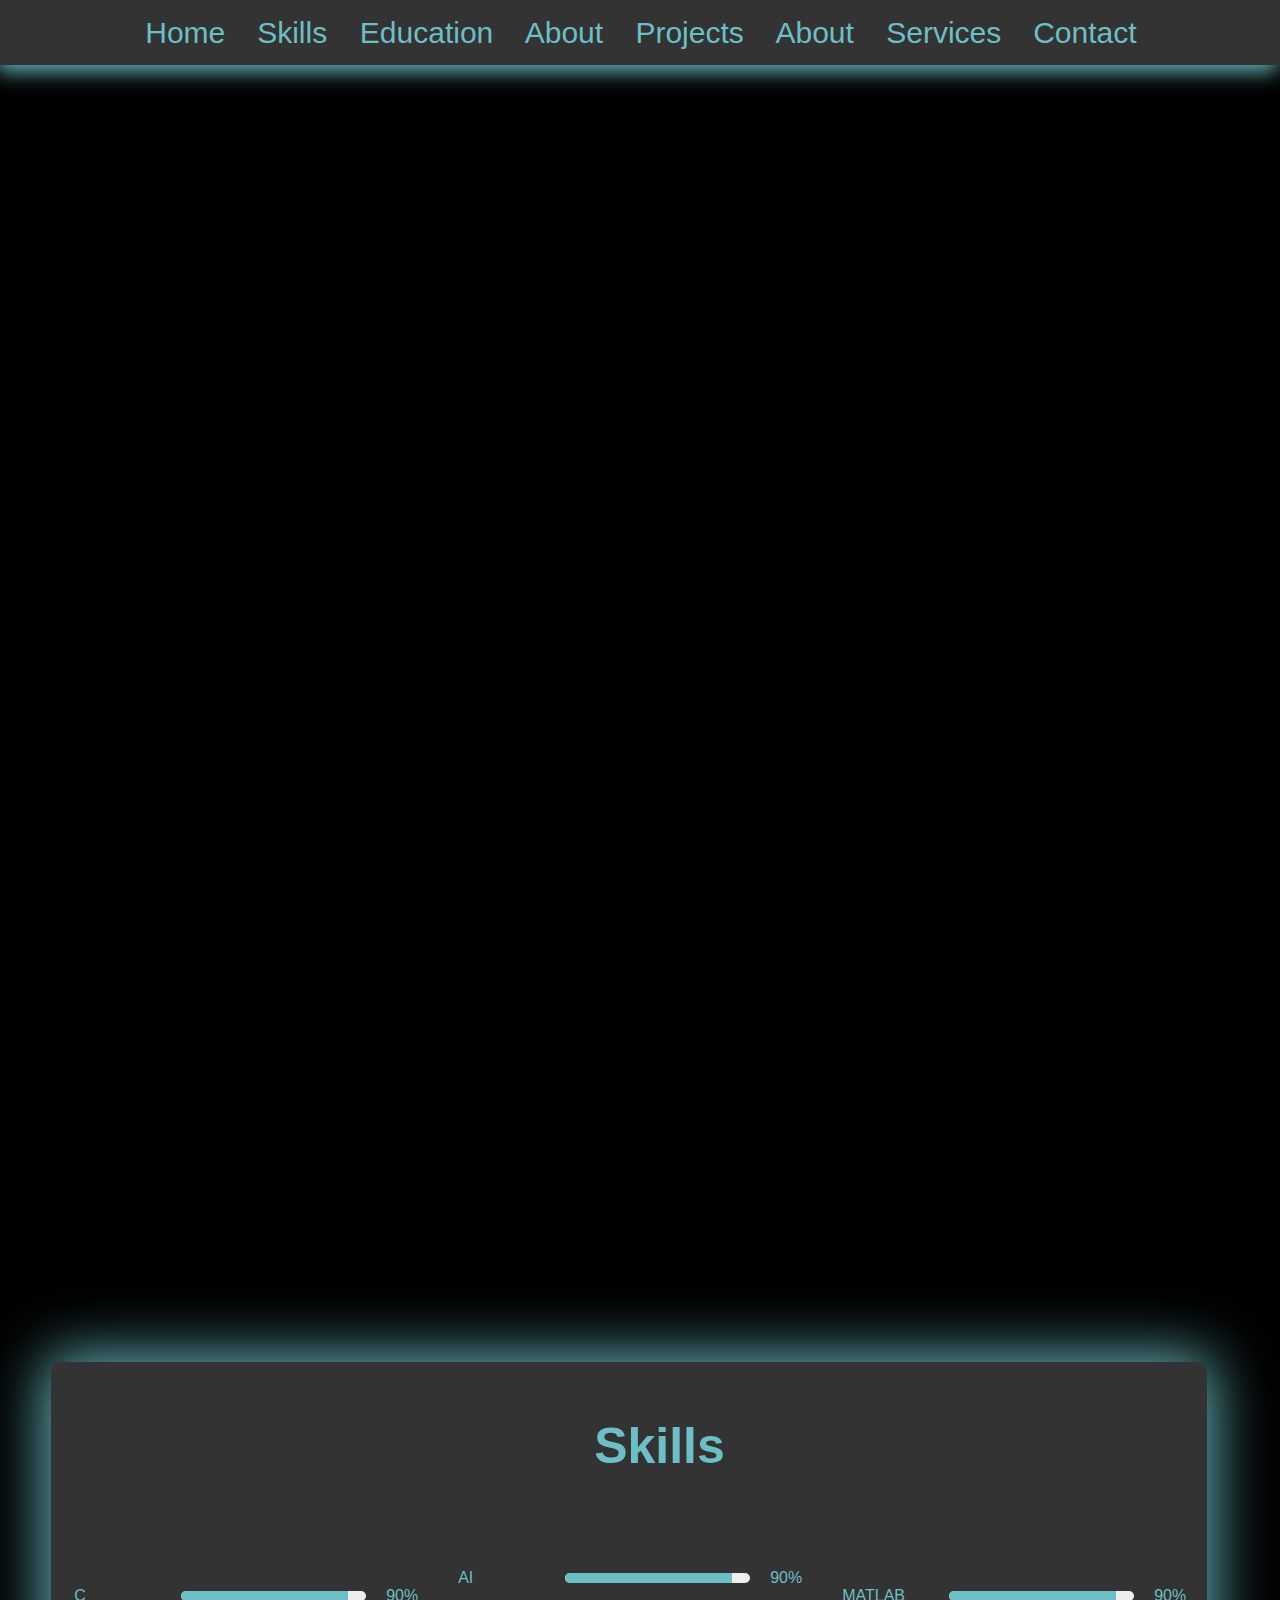
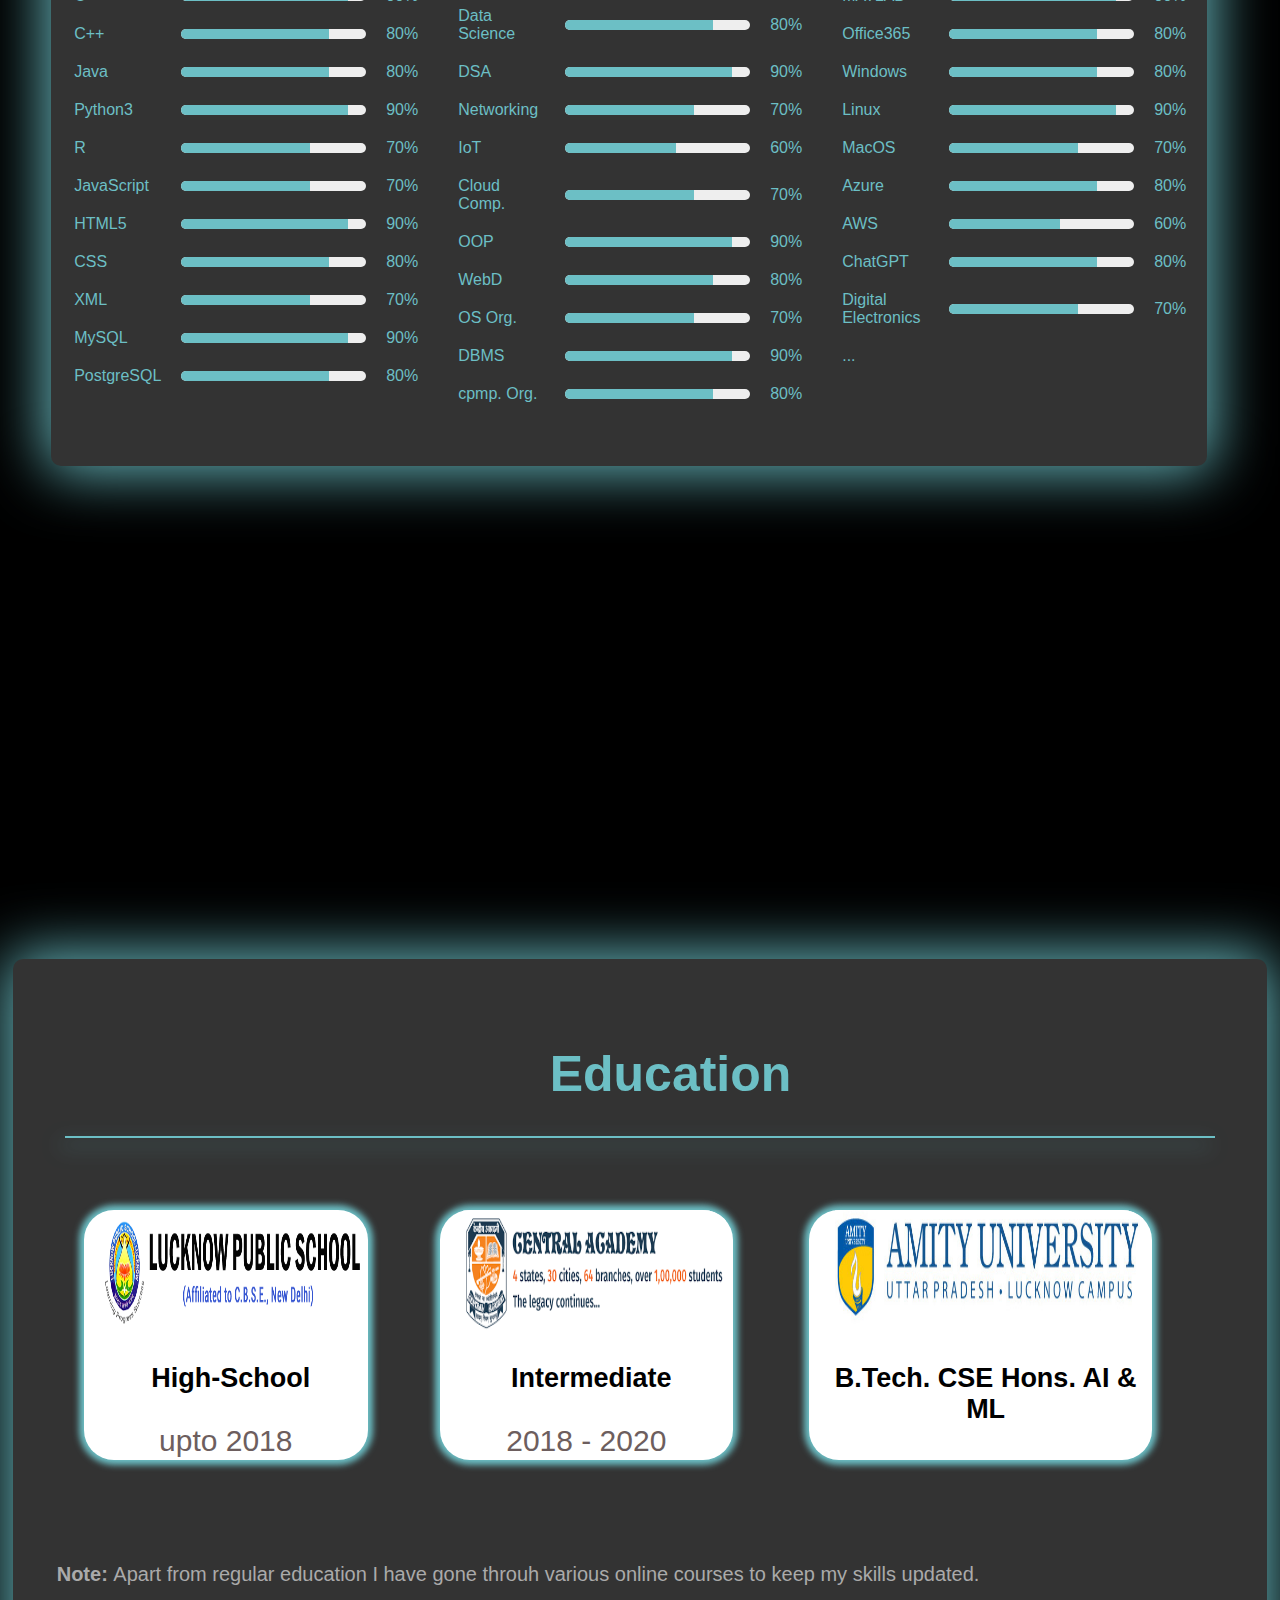
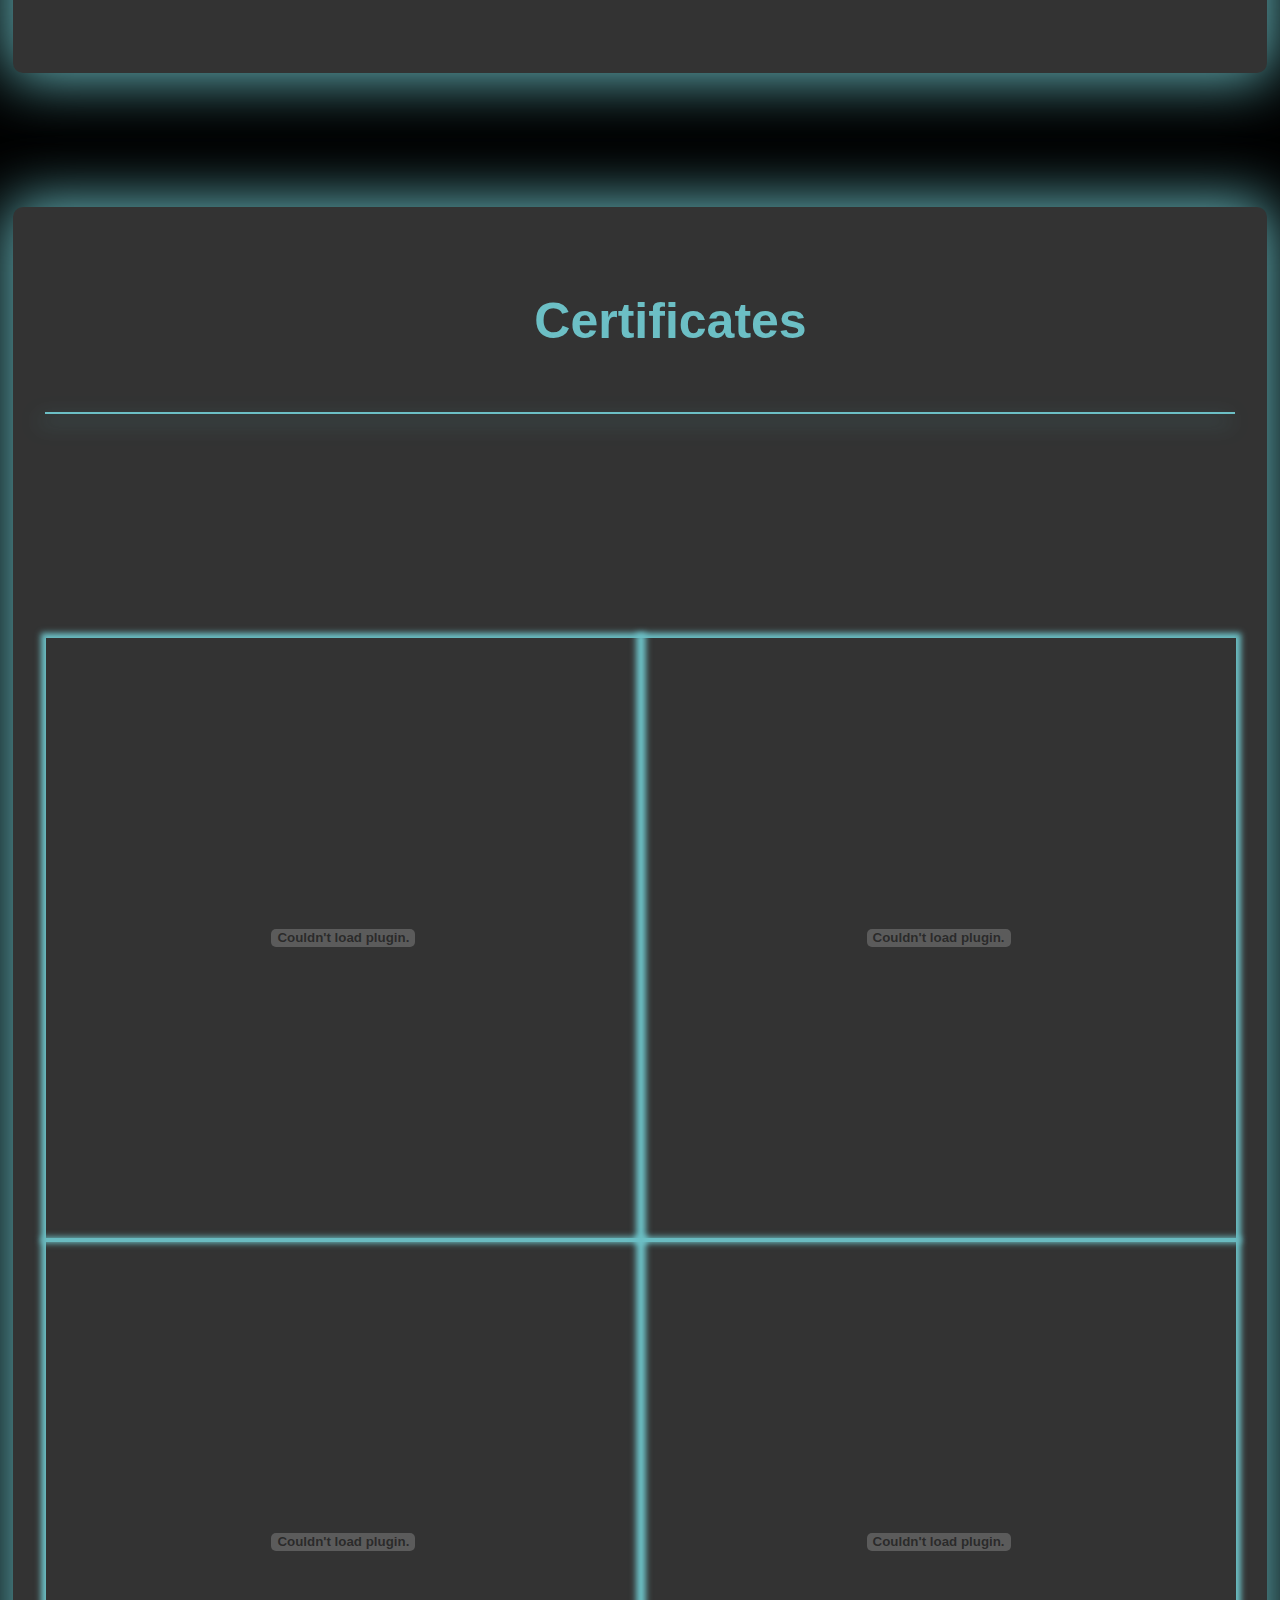
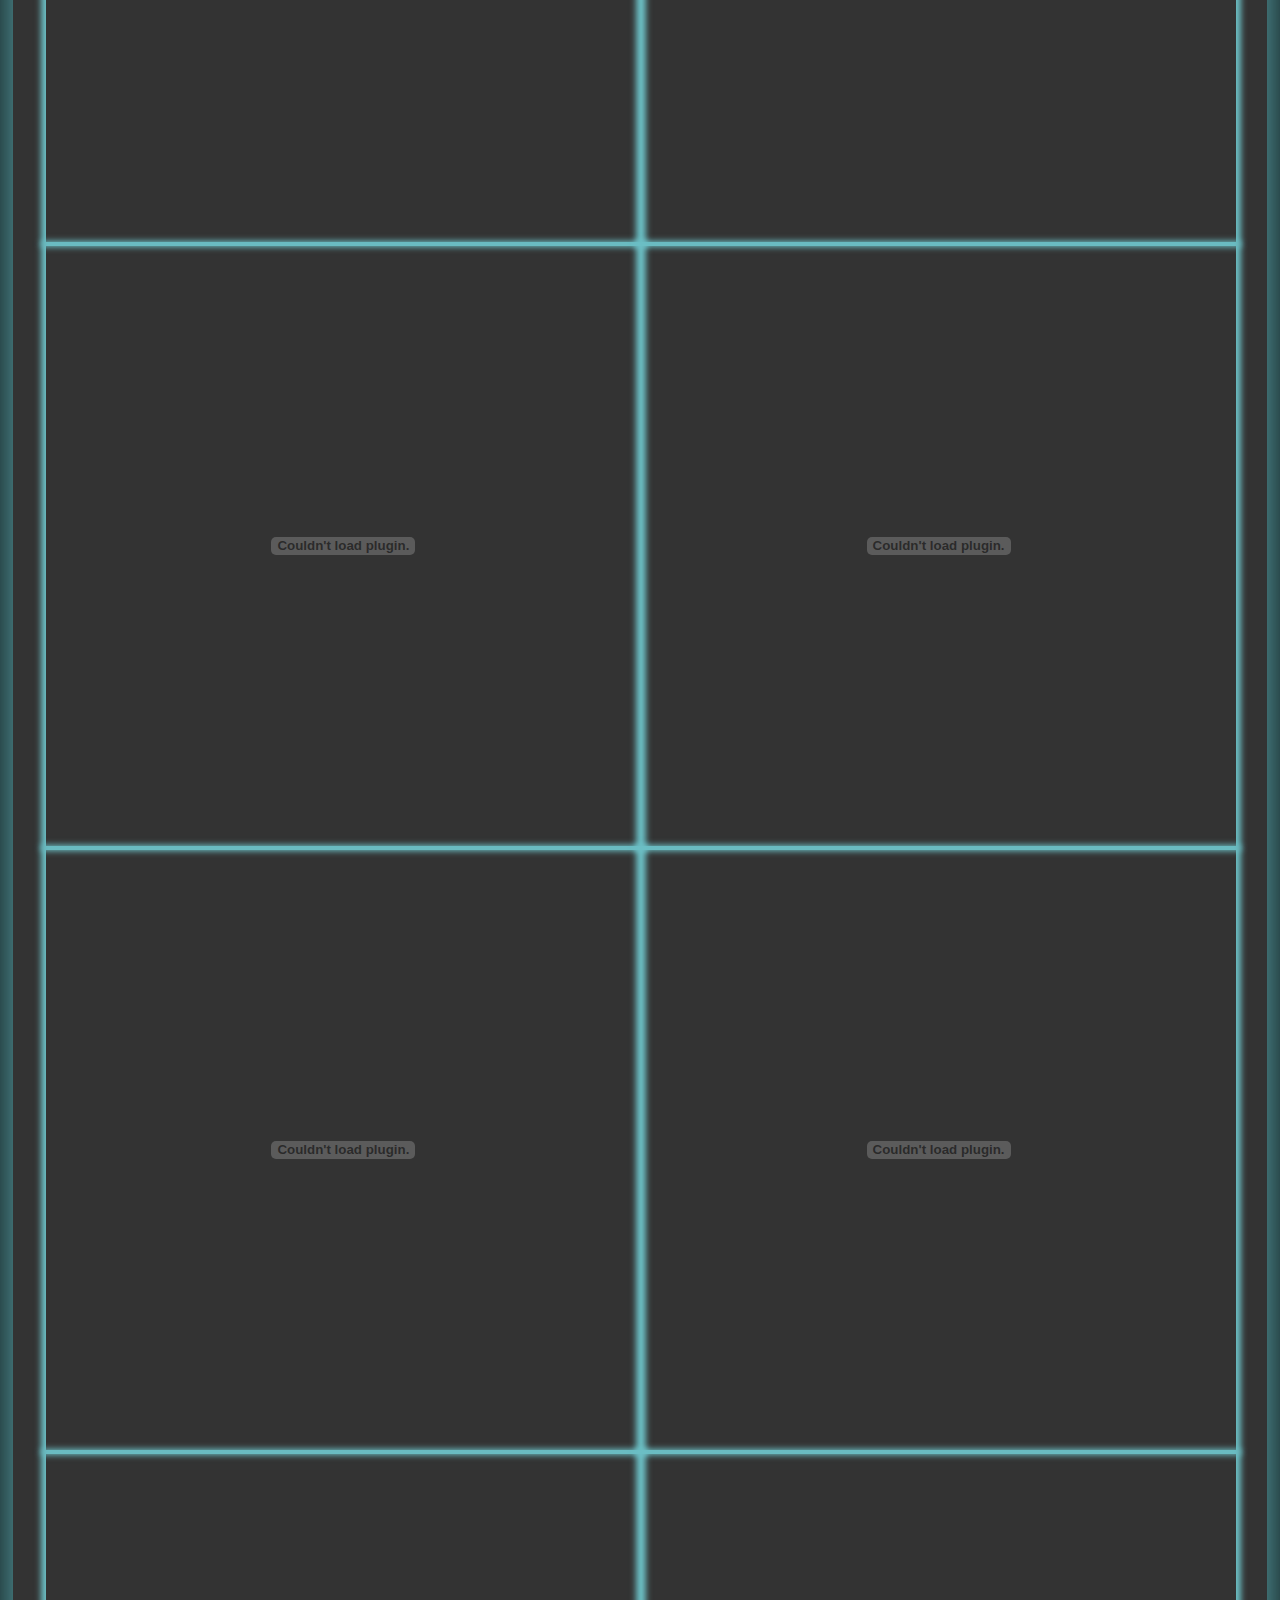
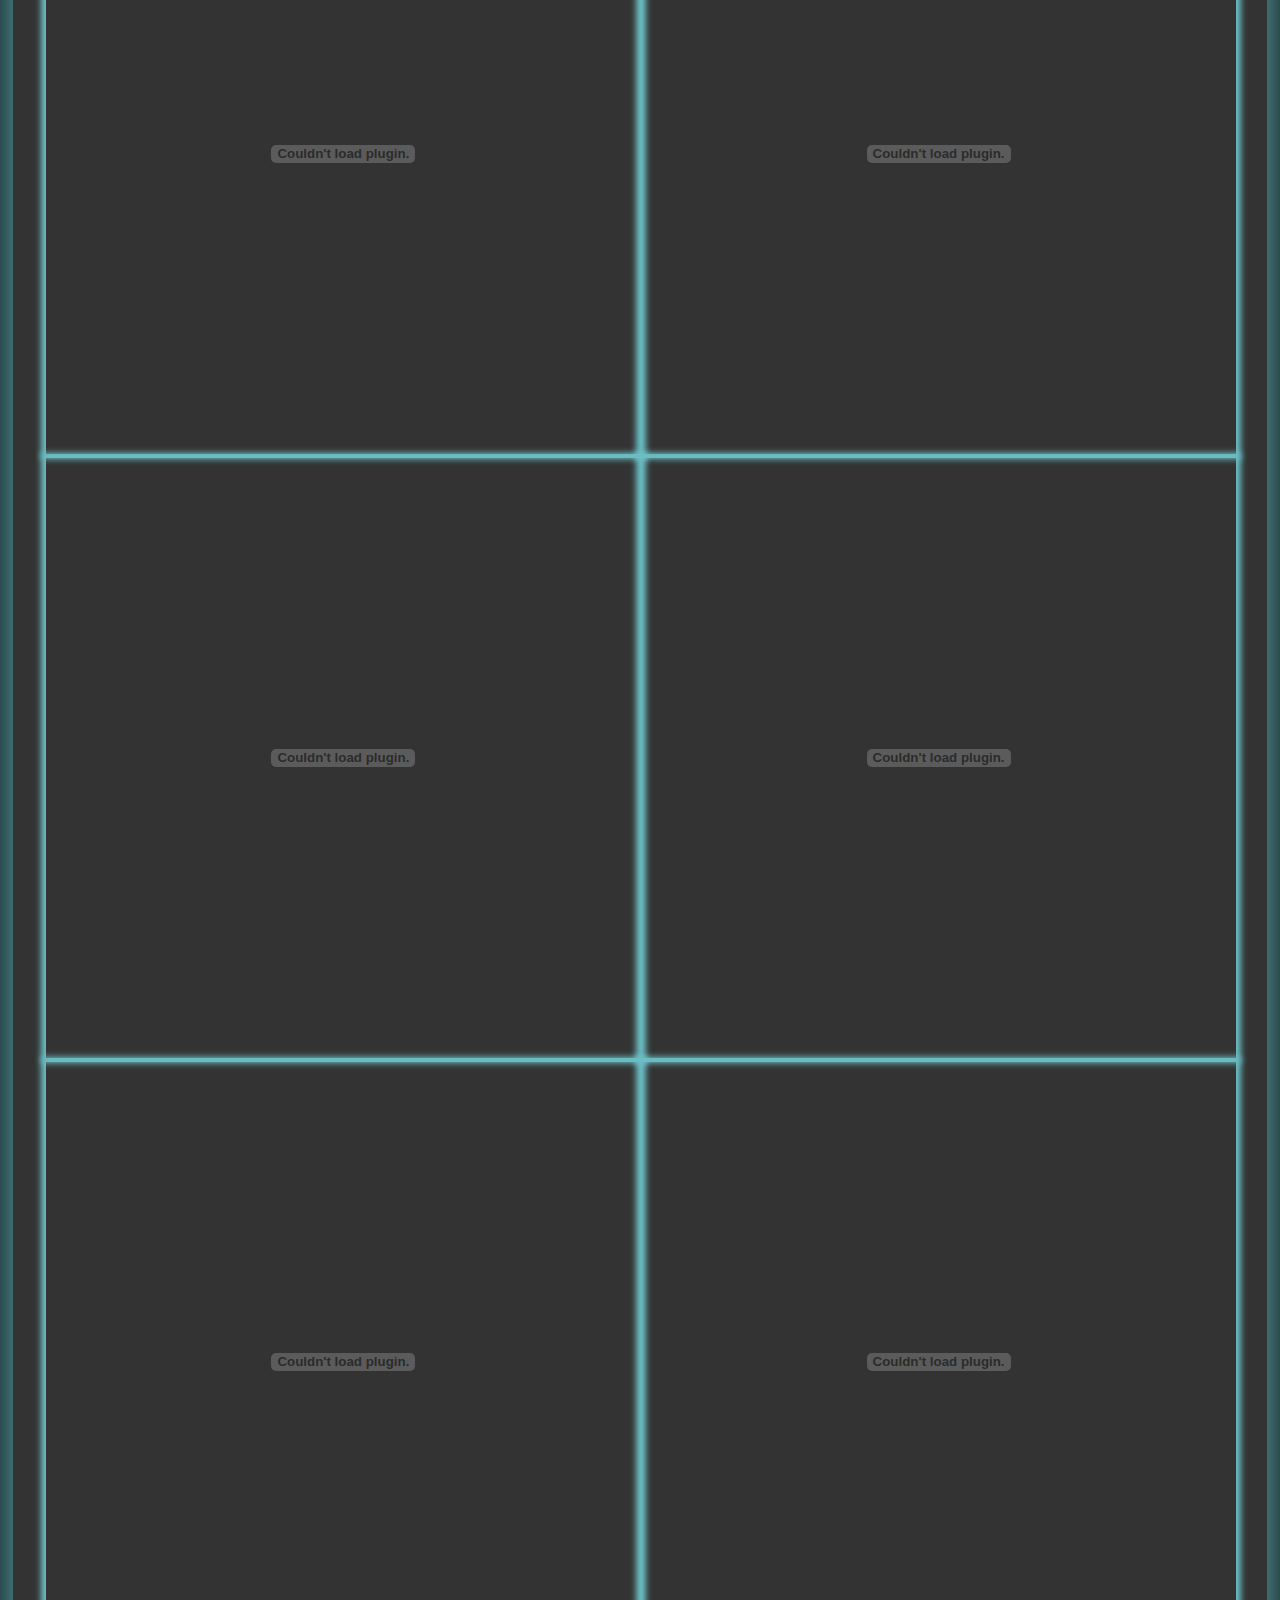
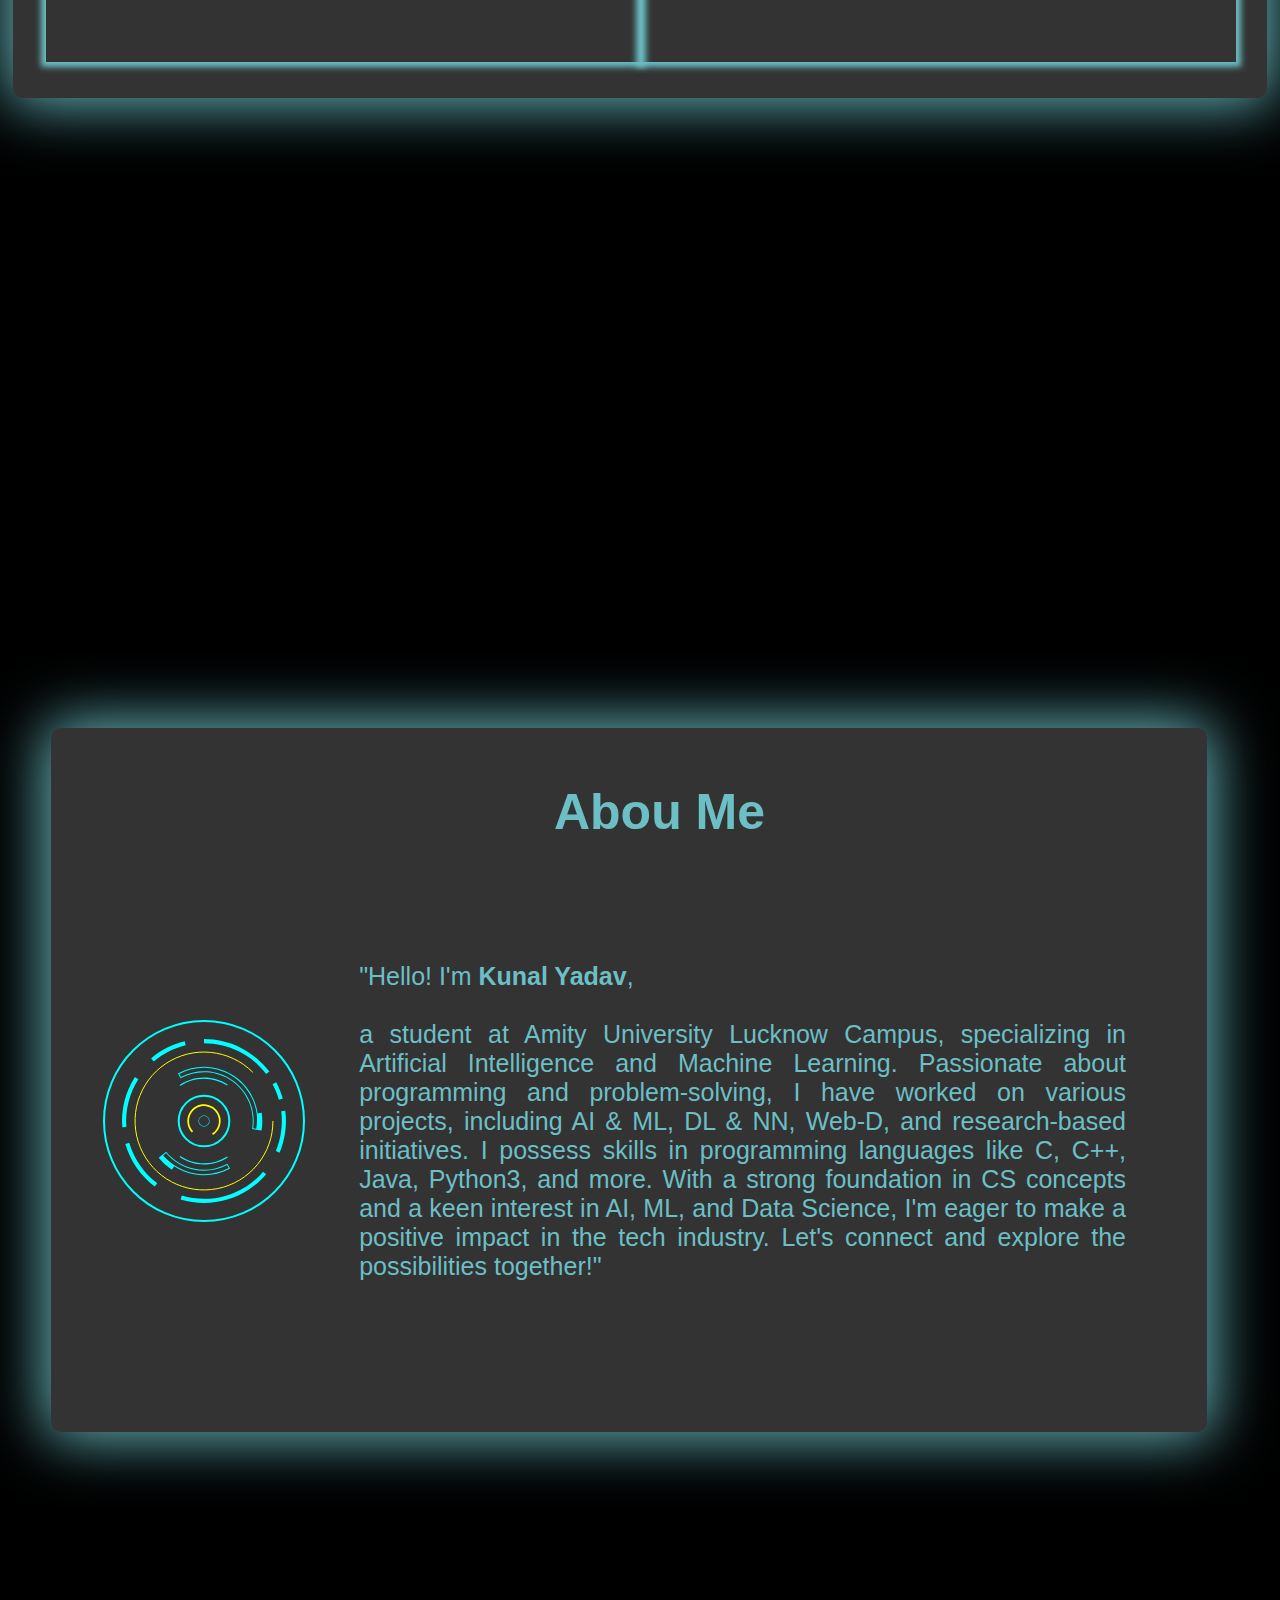
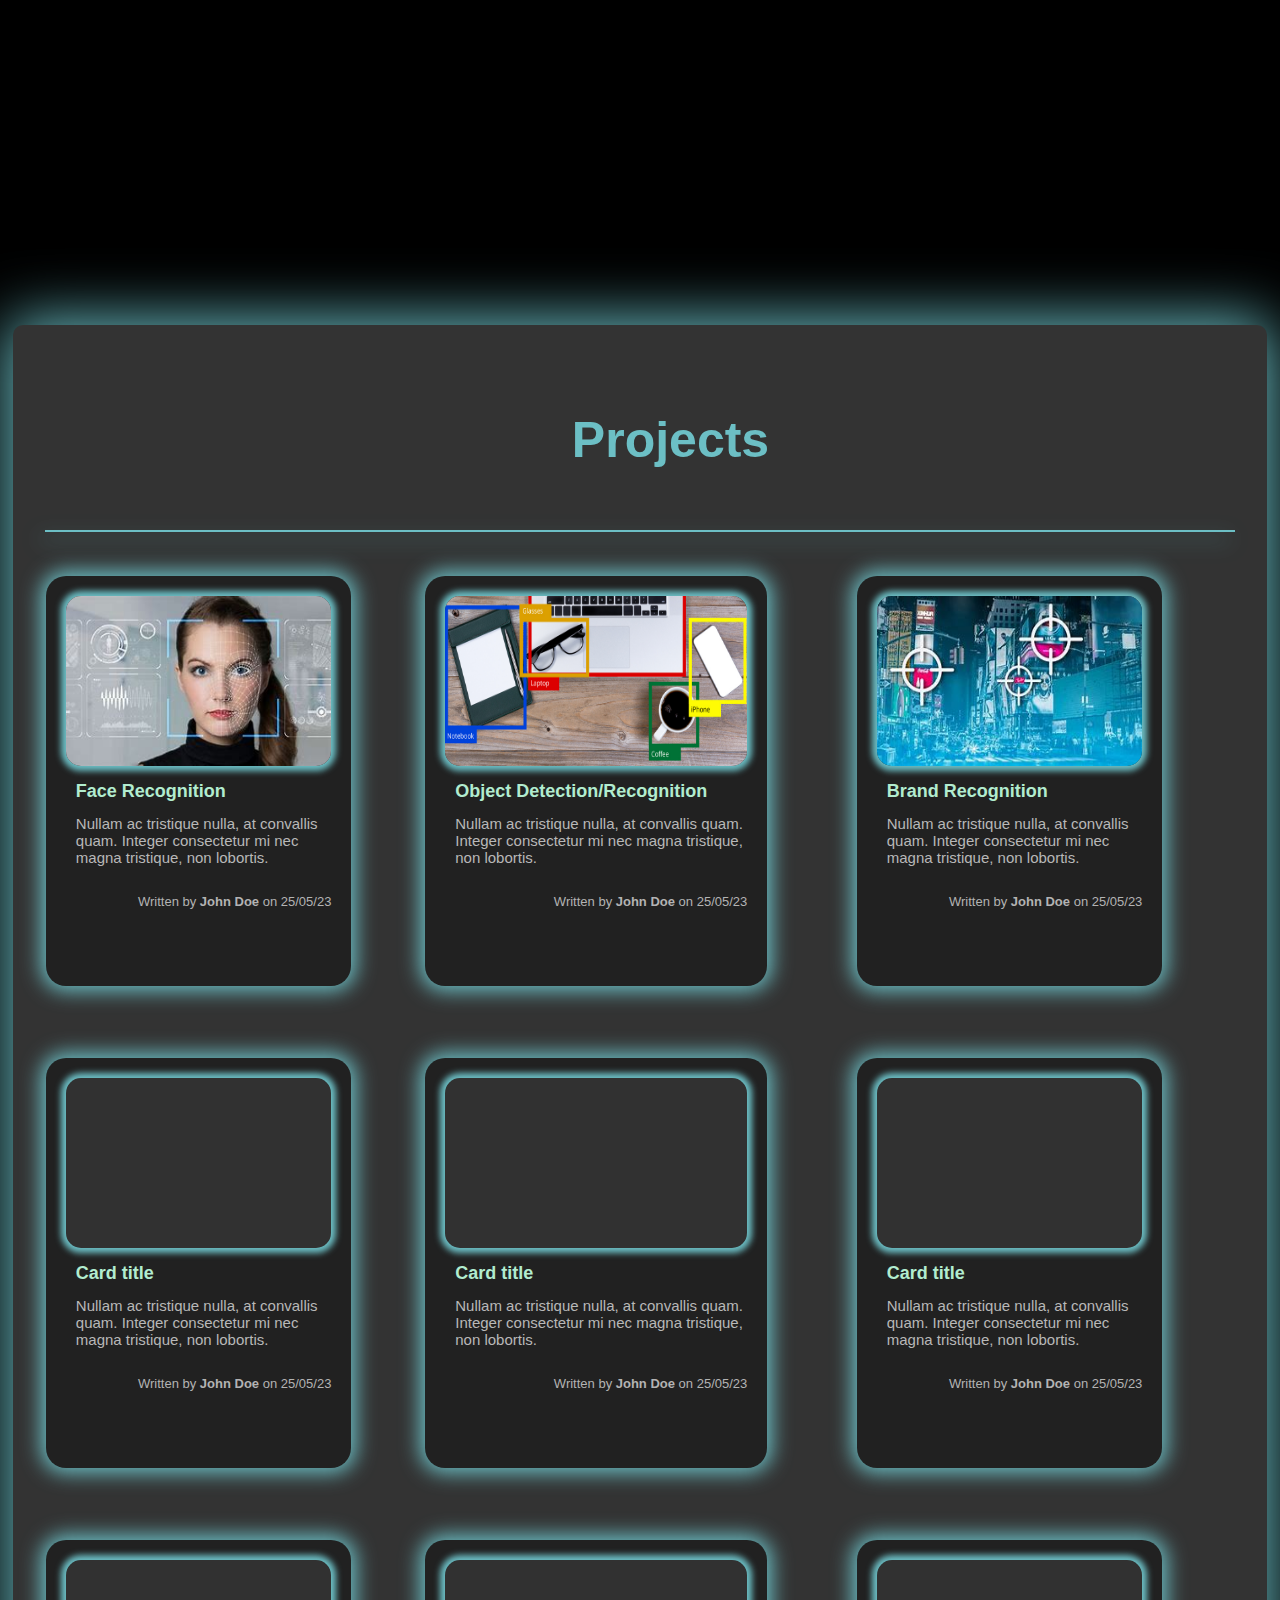
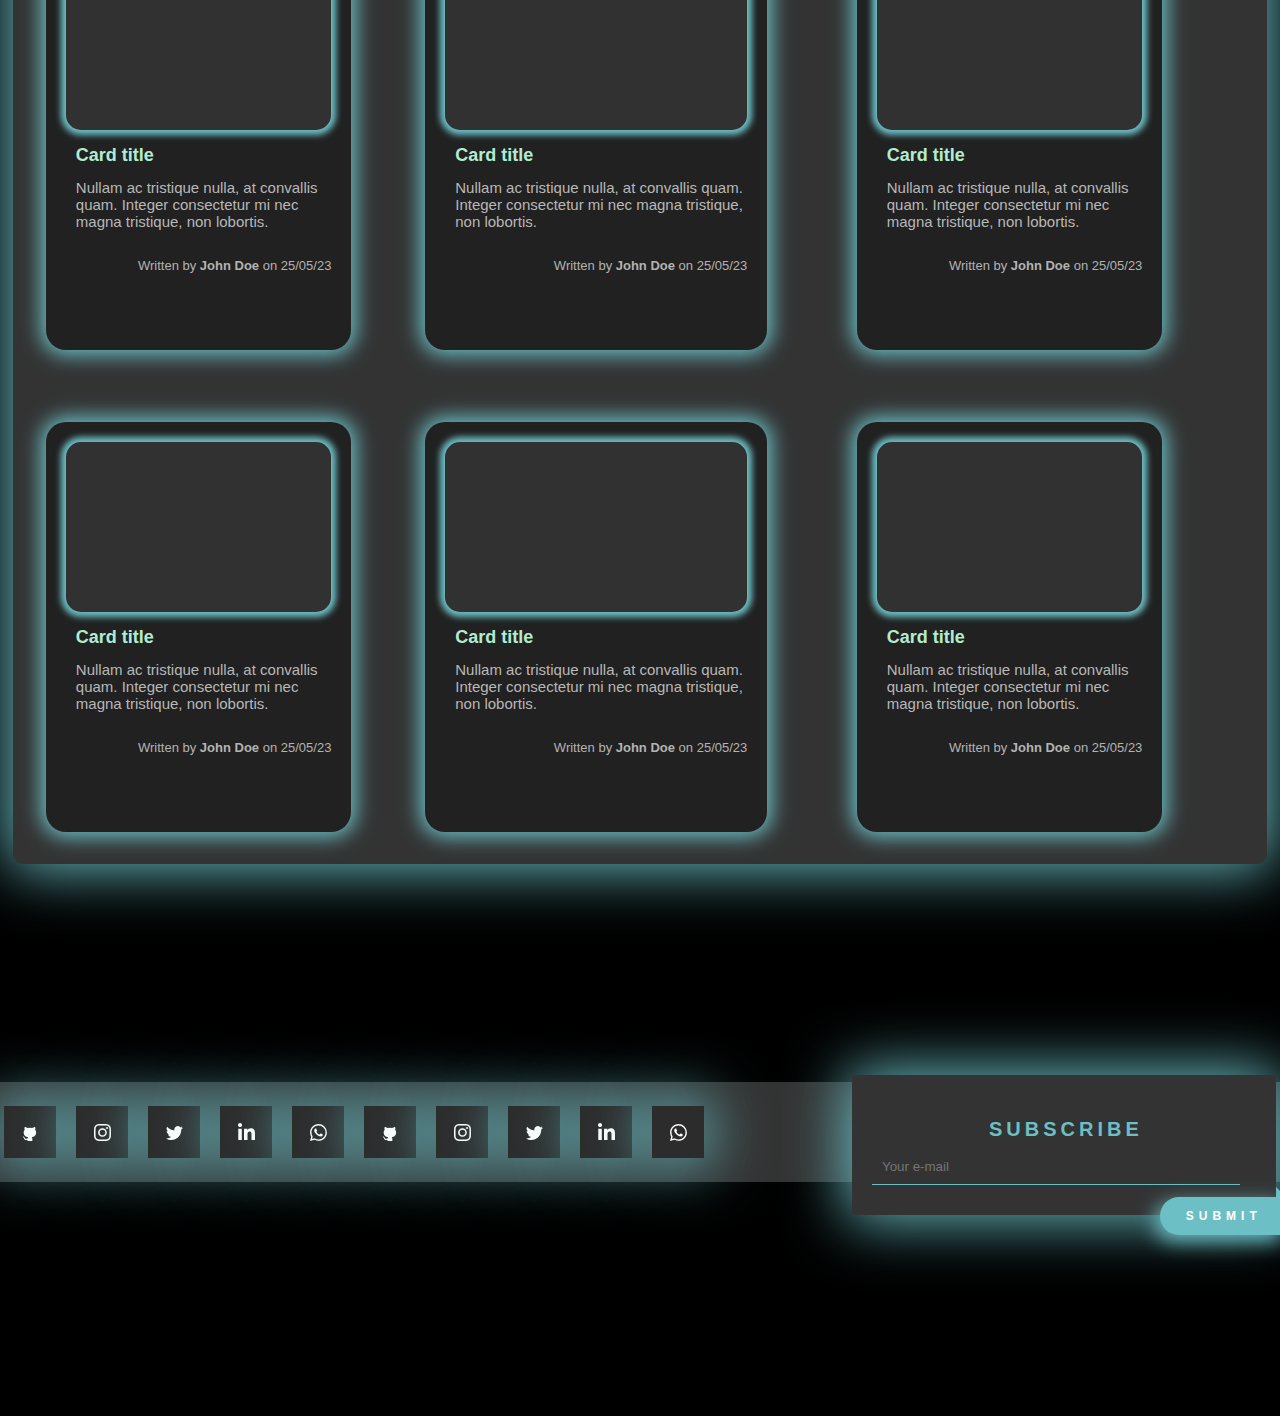
<file: index.html>
<!DOCTYPE html>
<html>

<head>
  <meta name="Kunal Yadav's portfolio website"
    content="Welcome to Kunal Yadav's portfolio website. Explore Kunal's work in various fields and discover a collection of projects, designs, and achievements.">

  <title>Kunal Yadav - Portfolio</title>
  <audio src="cyberpunk-2099-10701.mp3" autoplay loop>
  </audio>
  <link rel="stylesheet" type="text/css" href="index.css">
  <link rel="icon" href="ProfPic.jpg" type="image/x-icon">
</head>
<!-------------------------------------------------------------------------------->
<!-------------------------------------------------------------------------------->
<!-------------------------------------------------------------------------------->
<!-------------------------------------------------------------------------------->
<!-------------------------------------------------------------------------------->
<!-------------------------------------------------------------------------------->
<!-------------------------------------------------------------------------------->
<body>

  <div class="cardnav" style="margin-top: 0;">

    <ul class="navbar">

      <li><a href="#home">Home</a></li>
      <li><a href="#skills">Skills</a></li>
      <li><a href="#education">Education</a></li>
      <li><a href="#aboutMe">About</a></li>
      <li><a href="#projects">Projects</a></li>
      <li><a href="#about">About</a></li>
      <li><a href="#services">Services</a></li>
      <li><a href="#contact">Contact</a></li>
    </ul>
  </div>
  <!-------------------------------------------------------------------------------->
  <!-------------------------------------------------------------------------------->
  <!-------------------------------------------------------------------------------->
  <!-------------------------------------------------------------------------------->
  <!-------------------------------------------------------------------------------->
  <!-------------------------------------------------------------------------------->
  <!-------------------------------------------------------------------------------->
  <section id="home"><br>
    <div class="card__content" style="margin-top: 0%;">
      <div class="card" style="margin-top: 7%;">
        <div class="loader">
          <span>KunalYadav...</span>
          <span>KunalYadav...</span>
        </div>
        <img src="ProfPic.jpg" alt="" class="profile" align="right">
        <br>
        <hr class="custom-line2">
        <div class="bio">
          <p><b>
              <h1>Student at Amity University</h1>
            </b>

          <h3 style="color:rgb(108, 191, 197)">United Nations Volunteer<b> &#124 </b> IEEE Student Member <b> &#124
            </b>Placement Coordinator Amity University Lucknow Campus</h3>



        </div>
      </div>
    </div>
  </section>
  <br><br><br><br><br>
  <br><br><br><br><br>
  <br><br><br><br><br>
  <br><br><br><br><br>
  <!-------------------------------------------------------------------------------->
  <!-------------------------------------------------------------------------------->
  <!-------------------------------------------------------------------------------->
  <!-------------------------------------------------------------------------------->
  <!-------------------------------------------------------------------------------->
  <!-------------------------------------------------------------------------------->
  <!-------------------------------------------------------------------------------->
  <section id="skills">
    <br><br><br><br><br>
    <br><br><br><br><br>

    <div class="cards">
      <div class="headers">
        <h1>Skills</h1>
      </div>
      <table>
        <td>
          <div class="bodys">

            <div class="skill">
            </div>
            <div class="skill">
              <div class="skill-name">C</div>
              <div class="skill-level">
                <div class="skill-percent" style="width: 90%"></div>
              </div>
              <div class="skill-percent-number">90%</div>
            </div>
            <div class="skill">
              <div class="skill-name">C++</div>
              <div class="skill-level">
                <div class="skill-percent" style="width: 80%"></div>
              </div>
              <div class="skill-percent-number">80%</div>
            </div>
            <div class="skill">
              <div class="skill-name">Java</div>
              <div class="skill-level">
                <div class="skill-percent" style="width: 80%"></div>
              </div>
              <div class="skill-percent-number">80%</div>
            </div>
            <div class="skill">
              <div class="skill-name">Python3</div>
              <div class="skill-level">
                <div class="skill-percent" style="width: 90%"></div>
              </div>
              <div class="skill-percent-number">90%</div>
            </div>
            <div class="skill">
              <div class="skill-name">R</div>
              <div class="skill-level">
                <div class="skill-percent" style="width: 70%"></div>
              </div>
              <div class="skill-percent-number">70%</div>
            </div>
            <div class="skill">
              <div class="skill-name">JavaScript</div>
              <div class="skill-level">
                <div class="skill-percent" style="width: 70%"></div>
              </div>
              <div class="skill-percent-number">70%</div>
            </div>
            <div class="skill">
              <div class="skill-name">HTML5</div>
              <div class="skill-level">
                <div class="skill-percent" style="width: 90%"></div>
              </div>
              <div class="skill-percent-number">90%</div>
            </div>
            <div class="skill">
              <div class="skill-name">CSS</div>
              <div class="skill-level">
                <div class="skill-percent" style="width: 80%"></div>
              </div>
              <div class="skill-percent-number">80%</div>
            </div>
            <div class="skill">
              <div class="skill-name">XML</div>
              <div class="skill-level">
                <div class="skill-percent" style="width: 70%"></div>
              </div>
              <div class="skill-percent-number">70%</div>
            </div>
            <div class="skill">
              <div class="skill-name">MySQL</div>
              <div class="skill-level">
                <div class="skill-percent" style="width: 90%"></div>
              </div>
              <div class="skill-percent-number">90%</div>
            </div>
            <div class="skill">
              <div class="skill-name">PostgreSQL</div>
              <div class="skill-level">
                <div class="skill-percent" style="width: 80%"></div>
              </div>
              <div class="skill-percent-number">80%</div>
            </div>

        </td>
        <td>
          <div class="bodys">

            <div class="skill">
            </div>
            <div class="skill">
              <div class="skill-name">AI</div>
              <div class="skill-level">
                <div class="skill-percent" style="width: 90%"></div>
              </div>
              <div class="skill-percent-number">90%</div>
            </div>
            <div class="skill">
              <div class="skill-name">Data Science</div>
              <div class="skill-level">
                <div class="skill-percent" style="width: 80%"></div>
              </div>
              <div class="skill-percent-number">80%</div>
            </div>
            <div class="skill">
              <div class="skill-name">DSA</div>
              <div class="skill-level">
                <div class="skill-percent" style="width: 90%"></div>
              </div>
              <div class="skill-percent-number">90%</div>
            </div>
            <div class="skill">
              <div class="skill-name">Networking</div>
              <div class="skill-level">
                <div class="skill-percent" style="width: 70%"></div>
              </div>
              <div class="skill-percent-number">70%</div>
            </div>
            <div class="skill">
              <div class="skill-name">IoT</div>
              <div class="skill-level">
                <div class="skill-percent" style="width: 60%"></div>
              </div>
              <div class="skill-percent-number">60%</div>
            </div>
            <div class="skill">
              <div class="skill-name">Cloud Comp.</div>
              <div class="skill-level">
                <div class="skill-percent" style="width: 70%"></div>
              </div>
              <div class="skill-percent-number">70%</div>
            </div>
            <div class="skill">
              <div class="skill-name">OOP</div>
              <div class="skill-level">
                <div class="skill-percent" style="width: 90%"></div>
              </div>
              <div class="skill-percent-number">90%</div>
            </div>
            <div class="skill">
              <div class="skill-name">WebD</div>
              <div class="skill-level">
                <div class="skill-percent" style="width: 80%"></div>
              </div>
              <div class="skill-percent-number">80%</div>
            </div>
            <div class="skill">
              <div class="skill-name">OS Org.</div>
              <div class="skill-level">
                <div class="skill-percent" style="width: 70%"></div>
              </div>
              <div class="skill-percent-number">70%</div>
            </div>
            <div class="skill">
              <div class="skill-name">DBMS</div>
              <div class="skill-level">
                <div class="skill-percent" style="width: 90%"></div>
              </div>
              <div class="skill-percent-number">90%</div>
            </div>
            <div class="skill">
              <div class="skill-name">cpmp. Org.</div>
              <div class="skill-level">
                <div class="skill-percent" style="width: 80%"></div>
              </div>
              <div class="skill-percent-number">80%</div>
            </div>

        </td>
        <td>
          <div class="bodys">

            <div class="skill">
            </div>
            <div class="skill">
              <div class="skill-name">MATLAB</div>
              <div class="skill-level">
                <div class="skill-percent" style="width: 90%"></div>
              </div>
              <div class="skill-percent-number">90%</div>
            </div>
            <div class="skill">
              <div class="skill-name">Office365</div>
              <div class="skill-level">
                <div class="skill-percent" style="width: 80%"></div>
              </div>
              <div class="skill-percent-number">80%</div>
            </div>
            <div class="skill">
              <div class="skill-name">Windows</div>
              <div class="skill-level">
                <div class="skill-percent" style="width: 80%"></div>
              </div>
              <div class="skill-percent-number">80%</div>
            </div>
            <div class="skill">
              <div class="skill-name">Linux</div>
              <div class="skill-level">
                <div class="skill-percent" style="width: 90%"></div>
              </div>
              <div class="skill-percent-number">90%</div>
            </div>
            <div class="skill">
              <div class="skill-name">MacOS</div>
              <div class="skill-level">
                <div class="skill-percent" style="width: 70%"></div>
              </div>
              <div class="skill-percent-number">70%</div>
            </div>
            <div class="skill">
              <div class="skill-name">Azure</div>
              <div class="skill-level">
                <div class="skill-percent" style="width: 80%"></div>
              </div>
              <div class="skill-percent-number">80%</div>
            </div>
            <div class="skill">
              <div class="skill-name">AWS</div>
              <div class="skill-level">
                <div class="skill-percent" style="width: 60%"></div>
              </div>
              <div class="skill-percent-number">60%</div>
            </div>
            <div class="skill">
              <div class="skill-name">ChatGPT</div>
              <div class="skill-level">
                <div class="skill-percent" style="width: 80%"></div>
              </div>
              <div class="skill-percent-number">80%</div>
            </div>
            <div class="skill">
              <div class="skill-name">Digital Electronics</div>
              <div class="skill-level">
                <div class="skill-percent" style="width: 70%"></div>
              </div>
              <div class="skill-percent-number">70%</div>
            </div>
            <div class="skill">...
            </div>
            <div class="skill">
            </div>



      </table>

    </div>

  </section>
  <br>

  <br><br><br><br><br>
  <br><br><br><br><br>
  <br><br><br><br><br>
  <br><br><br><br><br>
  <!-------------------------------------------------------------------------------->
  <!-------------------------------------------------------------------------------->
  <!-------------------------------------------------------------------------------->
  <!-------------------------------------------------------------------------------->
  <!-------------------------------------------------------------------------------->
  <!-------------------------------------------------------------------------------->
  <!-------------------------------------------------------------------------------->
  <section id="education">
    <br><br><br><br><br>
    <div class="education">
      <div class="headers">


        <h1>Education</h1>

        <hr class="custom-line1">

        <br><br><br>

        <table>
          <tr>
            <td>
              <div class="cardEdu">
                <img src="lpsdlogo.png" alt="" class="imgEdu">
                <h2 style="color:black; padding-left: 10px;">High-School</h2>
                <p style="color: rgb(109, 94, 94); font-size: 30px;">upto 2018</p>
              </div>
            </td>
            <td>
              <div class="cardEdu">
                <img src="caalogo.png" alt="" class="imgEdu">
                <h2 style="color:black; padding-left: 10px;">Intermediate</h2>
                <p style="color: rgb(109, 94, 94); font-size: 30px;">2018 - 2020</p>
              </div>
            </td>
            <td>
              <div class="cardEdu">
                <img src="auuplogo.jpg" alt="" class="imgEdu">
                <h2 style="color:black; padding-left: 10px;">B.Tech. CSE Hons. AI & ML</h2>
                <p style="color: rgb(109, 94, 94); font-size: 30px;">2021 - 2025</p>
              </div>
            </td>
            <td>

            </td>
            <td>

            </td>
          </tr>
        </table>
        <br> <br><br>
      </div>
      <p style="font-size: 20px;">
        </h4><b> Note: </b>Apart from regular education I have gone throuh various online courses to keep my skills
        updated.
    </div>



    <br>


    <br><br><br><br><br>

    <div class="certificates">

      <div class="headers">
        <h1>Certificates</h1>
      </div>

      <hr class="custom-line1">

      <table>
        <tr>
          <td>
            <embed src="Certificates\Achievements - kunalyadav-9529 _ Microsoft Learn.pdf" width="100%" height="600px"
              type="application/pdf">

          </td>
          <td>
            <embed src="Certificates\Build data analytics solutions using Azure Synapse serverless SQL pools.pdf"
              width="100%" height="600px" type="application/pdf">
          </td>
        </tr>


        <br><br><br>

        <tr>
          <td>
            <embed src="Certificates\Explore the Azure Machine Learning workspace.pdf" width="100%" height="600px"
              type="application/pdf">

          </td>
          <td>
            <embed src="Certificates\exploreNLP.pdf" width="100%" height="600px" type="application/pdf">
          </td>
        </tr>
        <tr>
        <tr>
          <td>
            <embed src="Certificates\Get started with data engineering on Azure.pdf" width="100%" height="600px"
              type="application/pdf">

          </td>
          <td>
            <embed src="Certificates\Microsoft Azure AI Fundamentals- Explore decision support.pdf" width="100%"
              height="600px" type="application/pdf">
          </td>
        </tr> <br><br><br>

        <tr>
          <td>
            <embed src="Certificates\Microsoft Azure AI Fundamentals- Explore knowledge mining.pdf" width="100%"
              height="600px" type="application/pdf">

          </td>
          <td>
            <embed src="Certificates\Microsoft Azure AI Fundamentals- Explore visual tools for machine learning.pdf"
              width="100%" height="600px" type="application/pdf">
          </td>
        </tr>
        <tr>
        <tr>
          <td>
            <embed src="Certificates\Microsoft Azure AI Fundamentals-Explore computer vision.pdf" width="100%"
              height="600px" type="application/pdf">

          </td>
          <td>
            <embed src="Certificates\Prepare for AI engineering.pdf" width="100%" height="600px" type="application/pdf">
          </td>
        </tr> <br><br><br>

        <tr>
          <td>
            <embed src="Certificates\Process and translate text with Azure Cognitive Services.pdf" width="100%"
              height="600px" type="application/pdf">

          </td>
          <td>
            <embed src="Certificates\Provision and manage Azure Cognitive Services.pdf" width="100%" height="600px"
              type="application/pdf">
          </td>
        </tr>
        <tr>
        <tr>
          <td>
            <embed src="Certificates\Realize Integrated Analytical Solutions with Azure Synapse Analytics.pdf"
              width="100%" height="600px" type="application/pdf">

          </td>
          <td>
            <embed src="Certificates\Microsoft Azure AI Fundamentals- Explore decision support.pdf" width="100%"
              height="600px" type="application/pdf">
          </td>
        </tr> <br><br><br>

      </table>

    </div>
  </section>
  <br>
  <br><br><br><br>
  <br><br><br><br><br>
  <br><br><br><br><br>
  <br><br><br><br><br>
  <br><br><br><br><br>
  <!-------------------------------------------------------------------------------->
  <!-------------------------------------------------------------------------------->
  <!-------------------------------------------------------------------------------->
  <!-------------------------------------------------------------------------------->
  <!-------------------------------------------------------------------------------->
  <!-------------------------------------------------------------------------------->
  <!-------------------------------------------------------------------------------->
  <section id="aboutMe">
    <br><br><br><br><br>
    <br><br><br><br><br>
    <div class="cards">
      <div class="headers">
        <h1>Abou Me</h1><br><br>
      </div>
      <table>
        <tr>
          <td>
            <center>
              <div class="svg-frame">

                <svg style="--i:0;--j:0;">
                  <g id="out1">
                    <path
                      d="M72 172C72 116.772 116.772 72 172 72C227.228 72 272 116.772 272 172C272 227.228 227.228 272 172 272C116.772 272 72 227.228 72 172ZM197.322 172C197.322 158.015 185.985 146.678 172 146.678C158.015 146.678 146.678 158.015 146.678 172C146.678 185.985 158.015 197.322 172 197.322C185.985 197.322 197.322 185.985 197.322 172Z">
                    </path>
                    <path mask="url(#path-1-inside-1_111_3212)" stroke-miterlimit="16" stroke-width="2" stroke="#00FFFF"
                      d="M72 172C72 116.772 116.772 72 172 72C227.228 72 272 116.772 272 172C272 227.228 227.228 272 172 272C116.772 272 72 227.228 72 172ZM197.322 172C197.322 158.015 185.985 146.678 172 146.678C158.015 146.678 146.678 158.015 146.678 172C146.678 185.985 158.015 197.322 172 197.322C185.985 197.322 197.322 185.985 197.322 172Z">
                    </path>
                  </g>
                </svg>

                <svg style="--i:1;--j:1;">
                  <g id="out2">
                    <mask fill="white" id="path-2-inside-2_111_3212">
                      <path
                        d="M102.892 127.966C93.3733 142.905 88.9517 160.527 90.2897 178.19L94.3752 177.88C93.1041 161.1 97.3046 144.36 106.347 130.168L102.892 127.966Z">
                      </path>
                      <path
                        d="M93.3401 194.968C98.3049 211.971 108.646 226.908 122.814 237.541L125.273 234.264C111.814 224.163 101.99 209.973 97.2731 193.819L93.3401 194.968Z">
                      </path>
                      <path
                        d="M152.707 92.3592C140.33 95.3575 128.822 101.199 119.097 109.421L121.742 112.55C130.981 104.739 141.914 99.1897 153.672 96.3413L152.707 92.3592Z">
                      </path>
                      <path
                        d="M253.294 161.699C255.099 175.937 253.132 190.4 247.59 203.639L243.811 202.057C249.075 189.48 250.944 175.74 249.23 162.214L253.294 161.699Z">
                      </path>
                      <path
                        d="M172 90.0557C184.677 90.0557 197.18 92.9967 208.528 98.6474C219.875 104.298 229.757 112.505 237.396 122.621L234.126 125.09C226.869 115.479 217.481 107.683 206.701 102.315C195.921 96.9469 184.043 94.1529 172 94.1529V90.0557Z">
                      </path>
                      <path
                        d="M244.195 133.235C246.991 138.442 249.216 143.937 250.83 149.623L246.888 150.742C245.355 145.34 243.242 140.12 240.586 135.174L244.195 133.235Z">
                      </path>
                      <path
                        d="M234.238 225.304C223.932 237.338 210.358 246.126 195.159 250.604C179.961 255.082 163.79 255.058 148.606 250.534L149.775 246.607C164.201 250.905 179.563 250.928 194.001 246.674C208.44 242.42 221.335 234.071 231.126 222.639L234.238 225.304Z">
                      </path>
                    </mask>
                    <path mask="url(#path-2-inside-2_111_3212)" fill="#00FFFF"
                      d="M102.892 127.966L105.579 123.75L101.362 121.063L98.6752 125.28L102.892 127.966ZM90.2897 178.19L85.304 178.567L85.6817 183.553L90.6674 183.175L90.2897 178.19ZM94.3752 177.88L94.7529 182.866L99.7386 182.488L99.3609 177.503L94.3752 177.88ZM106.347 130.168L110.564 132.855L113.251 128.638L109.034 125.951L106.347 130.168ZM93.3401 194.968L91.9387 190.168L87.1391 191.569L88.5405 196.369L93.3401 194.968ZM122.814 237.541L119.813 241.54L123.812 244.541L126.813 240.542L122.814 237.541ZM125.273 234.264L129.272 237.265L132.273 233.266L128.274 230.265L125.273 234.264ZM97.2731 193.819L102.073 192.418L100.671 187.618L95.8717 189.02L97.2731 193.819ZM152.707 92.3592L157.567 91.182L156.389 86.3226L151.53 87.4998L152.707 92.3592ZM119.097 109.421L115.869 105.603L112.05 108.831L115.278 112.649L119.097 109.421ZM121.742 112.55L117.924 115.778L121.152 119.596L124.97 116.368L121.742 112.55ZM153.672 96.3413L154.849 101.201L159.708 100.023L158.531 95.1641L153.672 96.3413ZM253.294 161.699L258.255 161.07L257.626 156.11L252.666 156.738L253.294 161.699ZM247.59 203.639L245.66 208.251L250.272 210.182L252.203 205.569L247.59 203.639ZM243.811 202.057L239.198 200.126L237.268 204.739L241.88 206.669L243.811 202.057ZM249.23 162.214L248.601 157.253L243.641 157.882L244.269 162.842L249.23 162.214ZM172 90.0557V85.0557H167V90.0557H172ZM208.528 98.6474L206.299 103.123L206.299 103.123L208.528 98.6474ZM237.396 122.621L240.409 126.611L244.399 123.598L241.386 119.608L237.396 122.621ZM234.126 125.09L230.136 128.103L233.149 132.093L237.139 129.08L234.126 125.09ZM206.701 102.315L204.473 106.791L204.473 106.791L206.701 102.315ZM172 94.1529H167V99.1529H172V94.1529ZM244.195 133.235L248.601 130.87L246.235 126.465L241.83 128.83L244.195 133.235ZM250.83 149.623L252.195 154.433L257.005 153.067L255.64 148.257L250.83 149.623ZM246.888 150.742L242.078 152.107L243.444 156.917L248.254 155.552L246.888 150.742ZM240.586 135.174L238.22 130.768L233.815 133.134L236.181 137.539L240.586 135.174ZM234.238 225.304L238.036 228.556L241.288 224.759L237.491 221.506L234.238 225.304ZM195.159 250.604L196.572 255.4L196.572 255.4L195.159 250.604ZM148.606 250.534L143.814 249.107L142.386 253.899L147.178 255.326L148.606 250.534ZM149.775 246.607L151.203 241.816L146.411 240.388L144.983 245.18L149.775 246.607ZM194.001 246.674L195.415 251.47L195.415 251.47L194.001 246.674ZM231.126 222.639L234.379 218.841L230.581 215.589L227.329 219.386L231.126 222.639ZM98.6752 125.28C88.5757 141.13 83.8844 159.826 85.304 178.567L95.2754 177.812C94.0191 161.227 98.1709 144.681 107.109 130.653L98.6752 125.28ZM90.6674 183.175L94.7529 182.866L93.9976 172.895L89.912 173.204L90.6674 183.175ZM99.3609 177.503C98.1715 161.8 102.102 146.135 110.564 132.855L102.131 127.481C92.5071 142.585 88.0368 160.4 89.3895 178.258L99.3609 177.503ZM109.034 125.951L105.579 123.75L100.205 132.183L103.661 134.385L109.034 125.951ZM88.5405 196.369C93.8083 214.41 104.78 230.259 119.813 241.54L125.815 233.542C112.512 223.558 102.802 209.532 98.1397 193.566L88.5405 196.369ZM126.813 240.542L129.272 237.265L121.274 231.263L118.815 234.54L126.813 240.542ZM128.274 230.265C115.679 220.813 106.486 207.534 102.073 192.418L92.4735 195.221C97.493 212.412 107.948 227.513 122.272 238.263L128.274 230.265ZM95.8717 189.02L91.9387 190.168L94.7415 199.767L98.6745 198.619L95.8717 189.02ZM151.53 87.4998C138.398 90.681 126.188 96.8793 115.869 105.603L122.325 113.239C131.457 105.519 142.262 100.034 153.884 97.2187L151.53 87.4998ZM115.278 112.649L117.924 115.778L125.56 109.322L122.915 106.193L115.278 112.649ZM124.97 116.368C133.616 109.059 143.846 103.866 154.849 101.201L152.495 91.4818C139.981 94.5132 128.347 100.419 118.514 108.732L124.97 116.368ZM158.531 95.1641L157.567 91.182L147.848 93.5364L148.812 97.5185L158.531 95.1641ZM248.334 162.327C250.028 175.697 248.181 189.277 242.978 201.708L252.203 205.569C258.082 191.522 260.169 176.177 258.255 161.07L248.334 162.327ZM249.521 199.027L245.741 197.445L241.88 206.669L245.66 208.251L249.521 199.027ZM248.423 203.987C254.025 190.602 256.014 175.98 254.19 161.585L244.269 162.842C245.873 175.5 244.125 188.357 239.198 200.126L248.423 203.987ZM249.858 167.174L253.923 166.659L252.666 156.738L248.601 157.253L249.858 167.174ZM172 95.0557C183.903 95.0557 195.644 97.8172 206.299 103.123L210.757 94.1717C198.717 88.1761 185.45 85.0557 172 85.0557V95.0557ZM206.299 103.123C216.954 108.429 226.233 116.135 233.406 125.634L241.386 119.608C233.281 108.874 222.796 100.167 210.757 94.1717L206.299 103.123ZM234.383 118.631L231.113 121.1L237.139 129.08L240.409 126.611L234.383 118.631ZM238.116 122.077C230.393 111.849 220.403 103.552 208.93 97.8393L204.473 106.791C214.56 111.814 223.345 119.11 230.136 128.103L238.116 122.077ZM208.93 97.8393C197.458 92.1263 184.816 89.1529 172 89.1529V99.1529C183.269 99.1529 194.385 101.767 204.473 106.791L208.93 97.8393ZM177 94.1529V90.0557H167V94.1529H177ZM239.79 135.601C242.416 140.49 244.504 145.649 246.02 150.988L255.64 148.257C253.927 142.225 251.567 136.395 248.601 130.87L239.79 135.601ZM249.464 144.813L245.523 145.932L248.254 155.552L252.195 154.433L249.464 144.813ZM251.698 149.376C250.067 143.628 247.818 138.073 244.991 132.808L236.181 137.539C238.666 142.168 240.644 147.052 242.078 152.107L251.698 149.376ZM242.951 139.579L246.561 137.64L241.83 128.83L238.22 130.768L242.951 139.579ZM230.441 222.051C220.763 233.351 208.017 241.603 193.746 245.808L196.572 255.4C212.698 250.649 227.101 241.325 238.036 228.556L230.441 222.051ZM193.746 245.808C179.475 250.012 164.291 249.99 150.033 245.742L147.178 255.326C163.289 260.125 180.447 260.151 196.572 255.4L193.746 245.808ZM153.397 251.962L154.567 248.035L144.983 245.18L143.814 249.107L153.397 251.962ZM148.348 251.399C163.7 255.973 180.049 255.997 195.415 251.47L192.588 241.877C179.077 245.858 164.702 245.837 151.203 241.816L148.348 251.399ZM195.415 251.47C210.78 246.942 224.504 238.058 234.924 225.891L227.329 219.386C218.167 230.084 206.099 237.897 192.588 241.877L195.415 251.47ZM227.874 226.436L230.986 229.101L237.491 221.506L234.379 218.841L227.874 226.436Z">
                    </path>
                  </g>
                </svg>

                <svg style="--i:0;--j:2;">
                  <g id="inner3">
                    <path
                      d="M195.136 135.689C188.115 131.215 179.948 128.873 171.624 128.946C163.299 129.019 155.174 131.503 148.232 136.099L148.42 136.382C155.307 131.823 163.368 129.358 171.627 129.286C179.886 129.213 187.988 131.537 194.954 135.975L195.136 135.689Z">
                    </path>
                    <path
                      d="M195.136 208.311C188.115 212.784 179.948 215.127 171.624 215.054C163.299 214.981 155.174 212.496 148.232 207.901L148.42 207.618C155.307 212.177 163.368 214.642 171.627 214.714C179.886 214.786 187.988 212.463 194.954 208.025L195.136 208.311Z">
                    </path>
                    <path mask="url(#path-5-inside-3_111_3212)" fill="#00FFFF"
                      d="M195.136 135.689L195.474 135.904L195.689 135.566L195.351 135.352L195.136 135.689ZM171.624 128.946L171.627 129.346L171.624 128.946ZM148.232 136.099L148.011 135.765L147.678 135.986L147.899 136.32L148.232 136.099ZM148.42 136.382L148.086 136.603L148.307 136.936L148.641 136.716L148.42 136.382ZM171.627 129.286L171.63 129.686L171.627 129.286ZM194.954 135.975L194.739 136.313L195.076 136.528L195.291 136.19L194.954 135.975ZM195.136 208.311L195.351 208.648L195.689 208.433L195.474 208.096L195.136 208.311ZM171.624 215.054L171.627 214.654L171.624 215.054ZM148.232 207.901L147.899 207.68L147.678 208.014L148.011 208.234L148.232 207.901ZM148.42 207.618L148.641 207.284L148.307 207.063L148.086 207.397L148.42 207.618ZM171.627 214.714L171.63 214.314L171.627 214.714ZM194.954 208.025L195.291 207.81L195.076 207.472L194.739 207.687L194.954 208.025ZM195.351 135.352C188.265 130.836 180.022 128.473 171.62 128.546L171.627 129.346C179.874 129.274 187.966 131.594 194.921 136.026L195.351 135.352ZM171.62 128.546C163.218 128.619 155.018 131.127 148.011 135.765L148.453 136.432C155.33 131.88 163.38 129.418 171.627 129.346L171.62 128.546ZM147.899 136.32L148.086 136.603L148.753 136.161L148.566 135.878L147.899 136.32ZM148.641 136.716C155.463 132.199 163.448 129.757 171.63 129.686L171.623 128.886C163.287 128.958 155.15 131.447 148.199 136.049L148.641 136.716ZM171.63 129.686C179.812 129.614 187.839 131.916 194.739 136.313L195.169 135.638C188.138 131.158 179.959 128.813 171.623 128.886L171.63 129.686ZM195.291 136.19L195.474 135.904L194.799 135.474L194.617 135.76L195.291 136.19ZM194.921 207.974C187.966 212.406 179.874 214.726 171.627 214.654L171.62 215.454C180.022 215.527 188.265 213.163 195.351 208.648L194.921 207.974ZM171.627 214.654C163.38 214.582 155.33 212.12 148.453 207.567L148.011 208.234C155.018 212.873 163.218 215.38 171.62 215.454L171.627 214.654ZM148.566 208.122L148.753 207.838L148.086 207.397L147.899 207.68L148.566 208.122ZM148.199 207.951C155.15 212.553 163.287 215.041 171.623 215.114L171.63 214.314C163.448 214.243 155.463 211.801 148.641 207.284L148.199 207.951ZM171.623 215.114C179.959 215.187 188.138 212.842 195.169 208.362L194.739 207.687C187.839 212.084 179.812 214.386 171.63 214.314L171.623 215.114ZM194.617 208.239L194.799 208.526L195.474 208.096L195.291 207.81L194.617 208.239Z">
                    </path>
                  </g>
                  <path stroke="#00FFFF"
                    d="M240.944 172C240.944 187.951 235.414 203.408 225.295 215.738C215.176 228.068 201.095 236.508 185.45 239.62C169.806 242.732 153.567 240.323 139.5 232.804C125.433 225.285 114.408 213.12 108.304 198.384C102.2 183.648 101.394 167.25 106.024 151.987C110.654 136.723 120.434 123.537 133.696 114.675C146.959 105.813 162.884 101.824 178.758 103.388C194.632 104.951 209.472 111.97 220.751 123.249"
                    id="out3"></path>
                </svg>

                <svg style="--i:1;--j:3;">
                  <g id="inner1">
                    <path fill="#00FFFF"
                      d="M145.949 124.51L148.554 129.259C156.575 124.859 165.672 122.804 174.806 123.331C183.94 123.858 192.741 126.944 200.203 132.236C207.665 137.529 213.488 144.815 217.004 153.261C220.521 161.707 221.59 170.972 220.09 179.997L224.108 180.665L224.102 180.699L229.537 181.607C230.521 175.715 230.594 169.708 229.753 163.795L225.628 164.381C224.987 159.867 223.775 155.429 222.005 151.179C218.097 141.795 211.628 133.699 203.337 127.818C195.045 121.937 185.266 118.508 175.118 117.923C165.302 117.357 155.525 119.474 146.83 124.037C146.535 124.192 146.241 124.349 145.949 124.51ZM224.638 164.522C224.009 160.091 222.819 155.735 221.082 151.563C217.246 142.352 210.897 134.406 202.758 128.634C194.62 122.862 185.021 119.496 175.06 118.922C165.432 118.367 155.841 120.441 147.311 124.914L148.954 127.91C156.922 123.745 165.876 121.814 174.864 122.333C184.185 122.87 193.166 126.019 200.782 131.421C208.397 136.822 214.339 144.257 217.928 152.877C221.388 161.188 222.526 170.276 221.23 179.173L224.262 179.677C224.998 174.671 225.35 169.535 224.638 164.522Z"
                      clip-rule="evenodd" fill-rule="evenodd"></path>
                    <path fill="#00FFFF"
                      d="M139.91 220.713C134.922 217.428 130.469 213.395 126.705 208.758L130.983 205.286L130.985 205.288L134.148 202.721C141.342 211.584 151.417 217.642 162.619 219.839C173.821 222.036 185.438 220.232 195.446 214.742L198.051 219.491C197.759 219.651 197.465 219.809 197.17 219.963C186.252 225.693 173.696 227.531 161.577 225.154C154.613 223.789 148.041 221.08 142.202 217.234L139.91 220.713ZM142.752 216.399C148.483 220.174 154.934 222.833 161.769 224.173C173.658 226.504 185.977 224.704 196.689 219.087L195.046 216.09C185.035 221.323 173.531 222.998 162.427 220.82C151.323 218.643 141.303 212.747 134.01 204.122L131.182 206.5C134.451 210.376 138.515 213.607 142.752 216.399Z"
                      clip-rule="evenodd" fill-rule="evenodd"></path>
                  </g>
                </svg>

                <svg style="--i:2;--j:4;">
                  <path fill="#00FFFF"
                    d="M180.956 186.056C183.849 184.212 186.103 181.521 187.41 178.349C188.717 175.177 189.013 171.679 188.258 168.332C187.503 164.986 185.734 161.954 183.192 159.65C180.649 157.346 177.458 155.883 174.054 155.46C170.649 155.038 167.197 155.676 164.169 157.288C161.14 158.9 158.683 161.407 157.133 164.468C155.582 167.528 155.014 170.992 155.505 174.388C155.997 177.783 157.524 180.944 159.879 183.439L161.129 182.259C159.018 180.021 157.648 177.186 157.207 174.141C156.766 171.096 157.276 167.989 158.667 165.245C160.057 162.5 162.261 160.252 164.977 158.806C167.693 157.36 170.788 156.788 173.842 157.167C176.895 157.546 179.757 158.858 182.037 160.924C184.317 162.99 185.904 165.709 186.581 168.711C187.258 171.712 186.992 174.849 185.82 177.694C184.648 180.539 182.627 182.952 180.032 184.606L180.956 186.056Z"
                    id="center1"></path>
                  <path fill="#00FFFF"
                    d="M172 166.445C175.068 166.445 177.556 168.932 177.556 172C177.556 175.068 175.068 177.556 172 177.556C168.932 177.556 166.444 175.068 166.444 172C166.444 168.932 168.932 166.445 172 166.445ZM172 177.021C174.773 177.021 177.021 174.773 177.021 172C177.021 169.227 174.773 166.979 172 166.979C169.227 166.979 166.979 169.227 166.979 172C166.979 174.773 169.227 177.021 172 177.021Z"
                    id="center"></path>
                </svg>

              </div>
            </center>
          </td>
          <td>
            <p style="text-shadow: 2px;margin-left: 5px;width: 90%;font-size: 25px; text-align: justify;"> "Hello! I'm
              <b> Kunal Yadav</b>,<br> <br> a student at Amity University Lucknow Campus, specializing in Artificial
              Intelligence and Machine Learning. Passionate about programming and problem-solving, I have worked on
              various projects, including AI & ML, DL & NN, Web-D, and research-based initiatives. I possess skills in
              programming languages like C, C++, Java, Python3, and more. With a strong foundation in CS concepts and a
              keen interest in AI, ML, and Data Science, I'm eager to make a positive impact in the tech industry. Let's
              connect and explore the possibilities together!"
            </p>
          </td>
        </tr>
      </table>

  </section>
  <br>
  <br><br><br><br><br>
  <br><br><br><br><br>
  <br><br><br><br><br>
  <br><br><br><br><br>
  <!-------------------------------------------------------------------------------->
  <!-------------------------------------------------------------------------------->
  <!-------------------------------------------------------------------------------->
  <!-------------------------------------------------------------------------------->
  <!-------------------------------------------------------------------------------->
  <!-------------------------------------------------------------------------------->
  <!-------------------------------------------------------------------------------->
  <section id="projects">

    <br><br><br><br><br>
    <div class="project">
      <div class="headers">
        <h1>Projects</h1>
      </div>

      <hr class="custom-line1">

      <table>
        <tr>
          <td>



            <div class="cardProj">
              <div class="card-imageProj"><img src="images\faceReognition.jpeg" alt=""
                  style="height: 100%;width: 100%;"></div>
              <p class="card-titleProj">Face Recognition</p>
              <p class="card-bodyProj">
                Nullam ac tristique nulla, at convallis quam. Integer consectetur mi nec magna tristique, non lobortis.
              </p>
              <p class="footerProj">Written by <span class="by-nameProj">John Doe</span> on <span
                  class="dateProj">25/05/23</span></p>
            </div>




          </td>
          <td>



            <div class="cardProj">
              <div class="card-imageProj"><img src="images\objectRecognition.jpg" alt=""
                  style="height: 100%;width: 100%;"></div>
              <p class="card-titleProj">Object Detection/Recognition</p>
              <p class="card-bodyProj">
                Nullam ac tristique nulla, at convallis quam. Integer consectetur mi nec magna tristique, non lobortis.
              </p>
              <p class="footerProj">Written by <span class="by-nameProj">John Doe</span> on <span
                  class="dateProj">25/05/23</span></p>
            </div>




          </td>
          <td>



            <div class="cardProj">
              <div class="card-imageProj"><img src="images\brandRecognition.jpeg" alt=""
                  style="height: 100%;width: 100%;"></div>
              <p class="card-titleProj">Brand Recognition</p>
              <p class="card-bodyProj">
                Nullam ac tristique nulla, at convallis quam. Integer consectetur mi nec magna tristique, non lobortis.
              </p>
              <p class="footerProj">Written by <span class="by-nameProj">John Doe</span> on <span
                  class="dateProj">25/05/23</span></p>
            </div>




          </td>
        </tr>


        <br>



        <tr>
          <td>



            <br><br><br><br>
            <div class="cardProj">
              <div class="card-imageProj"></div>
              <p class="card-titleProj">Card title</p>
              <p class="card-bodyProj">
                Nullam ac tristique nulla, at convallis quam. Integer consectetur mi nec magna tristique, non lobortis.
              </p>
              <p class="footerProj">Written by <span class="by-nameProj">John Doe</span> on <span
                  class="dateProj">25/05/23</span></p>
            </div>




          </td>
          <td>


            <br><br><br><br>
            <div class="cardProj">
              <div class="card-imageProj"></div>
              <p class="card-titleProj">Card title</p>
              <p class="card-bodyProj">
                Nullam ac tristique nulla, at convallis quam. Integer consectetur mi nec magna tristique, non lobortis.
              </p>
              <p class="footerProj">Written by <span class="by-nameProj">John Doe</span> on <span
                  class="dateProj">25/05/23</span></p>
            </div>




          </td>
          <td>



            <br><br><br><br>
            <div class="cardProj">
              <div class="card-imageProj"></div>
              <p class="card-titleProj">Card title</p>
              <p class="card-bodyProj">
                Nullam ac tristique nulla, at convallis quam. Integer consectetur mi nec magna tristique, non lobortis.
              </p>
              <p class="footerProj">Written by <span class="by-nameProj">John Doe</span> on <span
                  class="dateProj">25/05/23</span></p>
            </div>




          </td>
        </tr>


        <tr>
          <td>


            <br><br><br><br>
            <div class="cardProj">
              <div class="card-imageProj"></div>
              <p class="card-titleProj">Card title</p>
              <p class="card-bodyProj">
                Nullam ac tristique nulla, at convallis quam. Integer consectetur mi nec magna tristique, non lobortis.
              </p>
              <p class="footerProj">Written by <span class="by-nameProj">John Doe</span> on <span
                  class="dateProj">25/05/23</span></p>
            </div>




          </td>
          <td>


            <br><br><br><br>
            <div class="cardProj">
              <div class="card-imageProj"></div>
              <p class="card-titleProj">Card title</p>
              <p class="card-bodyProj">
                Nullam ac tristique nulla, at convallis quam. Integer consectetur mi nec magna tristique, non lobortis.
              </p>
              <p class="footerProj">Written by <span class="by-nameProj">John Doe</span> on <span
                  class="dateProj">25/05/23</span></p>
            </div>




          </td>
          <td>


            <br><br><br><br>
            <div class="cardProj">
              <div class="card-imageProj"></div>
              <p class="card-titleProj">Card title</p>
              <p class="card-bodyProj">
                Nullam ac tristique nulla, at convallis quam. Integer consectetur mi nec magna tristique, non lobortis.
              </p>
              <p class="footerProj">Written by <span class="by-nameProj">John Doe</span> on <span
                  class="dateProj">25/05/23</span></p>
            </div>




          </td>
        </tr>


        <br>



        <tr>
          <td>



            <br><br><br><br>
            <div class="cardProj">
              <div class="card-imageProj"></div>
              <p class="card-titleProj">Card title</p>
              <p class="card-bodyProj">
                Nullam ac tristique nulla, at convallis quam. Integer consectetur mi nec magna tristique, non lobortis.
              </p>
              <p class="footerProj">Written by <span class="by-nameProj">John Doe</span> on <span
                  class="dateProj">25/05/23</span></p>
            </div>




          </td>
          <td>


            <br><br><br><br>
            <div class="cardProj">
              <div class="card-imageProj"></div>
              <p class="card-titleProj">Card title</p>
              <p class="card-bodyProj">
                Nullam ac tristique nulla, at convallis quam. Integer consectetur mi nec magna tristique, non lobortis.
              </p>
              <p class="footerProj">Written by <span class="by-nameProj">John Doe</span> on <span
                  class="dateProj">25/05/23</span></p>
            </div>




          </td>
          <td>



            <br><br><br><br>
            <div class="cardProj">
              <div class="card-imageProj"></div>
              <p class="card-titleProj">Card title</p>
              <p class="card-bodyProj">
                Nullam ac tristique nulla, at convallis quam. Integer consectetur mi nec magna tristique, non lobortis.
              </p>
              <p class="footerProj">Written by <span class="by-nameProj">John Doe</span> on <span
                  class="dateProj">25/05/23</span></p>
            </div>

          </td>
        </tr>

      </table>

    </div>
  </section>

  <br><br><br><br><br>
  <!-------------------------------------------------------------------------------->
  <!-------------------------------------------------------------------------------->
  <!-------------------------------------------------------------------------------->
  <!-------------------------------------------------------------------------------->
  <!-------------------------------------------------------------------------------->
  <!-------------------------------------------------------------------------------->
  <!-------------------------------------------------------------------------------->
  <section id="contact"></section>
  <div class="cardc" style="margin-top: 10%;">

    <a href="#" class="socialContainer containerTwo">
      <svg class="socialSvg githubSvg" viewBox="0 0 16 16">
        <path
          d="M9.464 17.178a4.506 4.506 0 0 1-2.013.317 4.29 4.29 0 0 1-2.007-.317.746.746 0 0 1-.277-.587c0-.22-.008-.798-.012-1.567-2.564.557-3.105-1.236-3.105-1.236a2.44 2.44 0 0 0-1.024-1.348c-.836-.572.063-.56.063-.56a1.937 1.937 0 0 1 1.412.95 1.962 1.962 0 0 0 2.682.765 1.971 1.971 0 0 1 .586-1.233c-2.046-.232-4.198-1.023-4.198-4.554a3.566 3.566 0 0 1 .948-2.474 3.313 3.313 0 0 1 .091-2.438s.773-.248 2.534.945a8.727 8.727 0 0 1 4.615 0c1.76-1.193 2.532-.945 2.532-.945a3.31 3.31 0 0 1 .092 2.438 3.562 3.562 0 0 1 .947 2.474c0 3.54-2.155 4.32-4.208 4.548a2.195 2.195 0 0 1 .625 1.706c0 1.232-.011 2.227-.011 2.529a.694.694 0 0 1-.272.587z">
        </path>
      </svg>
    </a>

    <a href="#" class="socialContainer containerOne">
      <svg class="socialSvg instagramSvg" viewBox="0 0 16 16">
        <path
          d="M8 0C5.829 0 5.556.01 4.703.048 3.85.088 3.269.222 2.76.42a3.917 3.917 0 0 0-1.417.923A3.927 3.927 0 0 0 .42 2.76C.222 3.268.087 3.85.048 4.7.01 5.555 0 5.827 0 8.001c0 2.172.01 2.444.048 3.297.04.852.174 1.433.372 1.942.205.526.478.972.923 1.417.444.445.89.719 1.416.923.51.198 1.09.333 1.942.372C5.555 15.99 5.827 16 8 16s2.444-.01 3.298-.048c.851-.04 1.434-.174 1.943-.372a3.916 3.916 0 0 0 1.416-.923c.445-.445.718-.891.923-1.417.197-.509.332-1.09.372-1.942C15.99 10.445 16 10.173 16 8s-.01-2.445-.048-3.299c-.04-.851-.175-1.433-.372-1.941a3.926 3.926 0 0 0-.923-1.417A3.911 3.911 0 0 0 13.24.42c-.51-.198-1.092-.333-1.943-.372C10.443.01 10.172 0 7.998 0h.003zm-.717 1.442h.718c2.136 0 2.389.007 3.232.046.78.035 1.204.166 1.486.275.373.145.64.319.92.599.28.28.453.546.598.92.11.281.24.705.275 1.485.039.843.047 1.096.047 3.231s-.008 2.389-.047 3.232c-.035.78-.166 1.203-.275 1.485a2.47 2.47 0 0 1-.599.919c-.28.28-.546.453-.92.598-.28.11-.704.24-1.485.276-.843.038-1.096.047-3.232.047s-2.39-.009-3.233-.047c-.78-.036-1.203-.166-1.485-.276a2.478 2.478 0 0 1-.92-.598 2.48 2.48 0 0 1-.6-.92c-.109-.281-.24-.705-.275-1.485-.038-.843-.046-1.096-.046-3.233 0-2.136.008-2.388.046-3.231.036-.78.166-1.204.276-1.486.145-.373.319-.64.599-.92.28-.28.546-.453.92-.598.282-.11.705-.24 1.485-.276.738-.034 1.024-.044 2.515-.045v.002zm4.988 1.328a.96.96 0 1 0 0 1.92.96.96 0 0 0 0-1.92zm-4.27 1.122a4.109 4.109 0 1 0 0 8.217 4.109 4.109 0 0 0 0-8.217zm0 1.441a2.667 2.667 0 1 1 0 5.334 2.667 2.667 0 0 1 0-5.334z">
        </path>
      </svg>
    </a>

    <a href="#" class="socialContainer containerTwo">
      <svg class="socialSvg twitterSvg" viewBox="0 0 16 16">
        <path
          d="M5.026 15c6.038 0 9.341-5.003 9.341-9.334 0-.14 0-.282-.006-.422A6.685 6.685 0 0 0 16 3.542a6.658 6.658 0 0 1-1.889.518 3.301 3.301 0 0 0 1.447-1.817 6.533 6.533 0 0 1-2.087.793A3.286 3.286 0 0 0 7.875 6.03a9.325 9.325 0 0 1-6.767-3.429 3.289 3.289 0 0 0 1.018 4.382A3.323 3.323 0 0 1 .64 6.575v.045a3.288 3.288 0 0 0 2.632 3.218 3.203 3.203 0 0 1-.865.115 3.23 3.23 0 0 1-.614-.057 3.283 3.283 0 0 0 3.067 2.277A6.588 6.588 0 0 1 .78 13.58a6.32 6.32 0 0 1-.78-.045A9.344 9.344 0 0 0 5.026 15z">
        </path>
      </svg> </a>

    <a href="#" class="socialContainer containerThree">
      <svg class="socialSvg linkdinSvg" viewBox="0 0 448 512">
        <path
          d="M100.28 448H7.4V148.9h92.88zM53.79 108.1C24.09 108.1 0 83.5 0 53.8a53.79 53.79 0 0 1 107.58 0c0 29.7-24.1 54.3-53.79 54.3zM447.9 448h-92.68V302.4c0-34.7-.7-79.2-48.29-79.2-48.29 0-55.69 37.7-55.69 76.7V448h-92.78V148.9h89.08v40.8h1.3c12.4-23.5 42.69-48.3 87.88-48.3 94 0 111.28 61.9 111.28 142.3V448z">
        </path>
      </svg>
    </a>

    <a href="#" class="socialContainer containerFour">
      <svg class="socialSvg whatsappSvg" viewBox="0 0 16 16">
        <path
          d="M13.601 2.326A7.854 7.854 0 0 0 7.994 0C3.627 0 .068 3.558.064 7.926c0 1.399.366 2.76 1.057 3.965L0 16l4.204-1.102a7.933 7.933 0 0 0 3.79.965h.004c4.368 0 7.926-3.558 7.93-7.93A7.898 7.898 0 0 0 13.6 2.326zM7.994 14.521a6.573 6.573 0 0 1-3.356-.92l-.24-.144-2.494.654.666-2.433-.156-.251a6.56 6.56 0 0 1-1.007-3.505c0-3.626 2.957-6.584 6.591-6.584a6.56 6.56 0 0 1 4.66 1.931 6.557 6.557 0 0 1 1.928 4.66c-.004 3.639-2.961 6.592-6.592 6.592zm3.615-4.934c-.197-.099-1.17-.578-1.353-.646-.182-.065-.315-.099-.445.099-.133.197-.513.646-.627.775-.114.133-.232.148-.43.05-.197-.1-.836-.308-1.592-.985-.59-.525-.985-1.175-1.103-1.372-.114-.198-.011-.304.088-.403.087-.088.197-.232.296-.346.1-.114.133-.198.198-.33.065-.134.034-.248-.015-.347-.05-.099-.445-1.076-.612-1.47-.16-.389-.323-.335-.445-.34-.114-.007-.247-.007-.38-.007a.729.729 0 0 0-.529.247c-.182.198-.691.677-.691 1.654 0 .977.71 1.916.81 2.049.098.133 1.394 2.132 3.383 2.992.47.205.84.326 1.129.418.475.152.904.129 1.246.08.38-.058 1.171-.48 1.338-.943.164-.464.164-.86.114-.943-.049-.084-.182-.133-.38-.232z">
        </path>
      </svg>
    </a>
    <a href="#" class="socialContainer containerTwo">
      <svg class="socialSvg githubSvg" viewBox="0 0 16 16">
        <path
          d="M9.464 17.178a4.506 4.506 0 0 1-2.013.317 4.29 4.29 0 0 1-2.007-.317.746.746 0 0 1-.277-.587c0-.22-.008-.798-.012-1.567-2.564.557-3.105-1.236-3.105-1.236a2.44 2.44 0 0 0-1.024-1.348c-.836-.572.063-.56.063-.56a1.937 1.937 0 0 1 1.412.95 1.962 1.962 0 0 0 2.682.765 1.971 1.971 0 0 1 .586-1.233c-2.046-.232-4.198-1.023-4.198-4.554a3.566 3.566 0 0 1 .948-2.474 3.313 3.313 0 0 1 .091-2.438s.773-.248 2.534.945a8.727 8.727 0 0 1 4.615 0c1.76-1.193 2.532-.945 2.532-.945a3.31 3.31 0 0 1 .092 2.438 3.562 3.562 0 0 1 .947 2.474c0 3.54-2.155 4.32-4.208 4.548a2.195 2.195 0 0 1 .625 1.706c0 1.232-.011 2.227-.011 2.529a.694.694 0 0 1-.272.587z">
        </path>
      </svg>
    </a>

    <a href="#" class="socialContainer containerOne">
      <svg class="socialSvg instagramSvg" viewBox="0 0 16 16">
        <path
          d="M8 0C5.829 0 5.556.01 4.703.048 3.85.088 3.269.222 2.76.42a3.917 3.917 0 0 0-1.417.923A3.927 3.927 0 0 0 .42 2.76C.222 3.268.087 3.85.048 4.7.01 5.555 0 5.827 0 8.001c0 2.172.01 2.444.048 3.297.04.852.174 1.433.372 1.942.205.526.478.972.923 1.417.444.445.89.719 1.416.923.51.198 1.09.333 1.942.372C5.555 15.99 5.827 16 8 16s2.444-.01 3.298-.048c.851-.04 1.434-.174 1.943-.372a3.916 3.916 0 0 0 1.416-.923c.445-.445.718-.891.923-1.417.197-.509.332-1.09.372-1.942C15.99 10.445 16 10.173 16 8s-.01-2.445-.048-3.299c-.04-.851-.175-1.433-.372-1.941a3.926 3.926 0 0 0-.923-1.417A3.911 3.911 0 0 0 13.24.42c-.51-.198-1.092-.333-1.943-.372C10.443.01 10.172 0 7.998 0h.003zm-.717 1.442h.718c2.136 0 2.389.007 3.232.046.78.035 1.204.166 1.486.275.373.145.64.319.92.599.28.28.453.546.598.92.11.281.24.705.275 1.485.039.843.047 1.096.047 3.231s-.008 2.389-.047 3.232c-.035.78-.166 1.203-.275 1.485a2.47 2.47 0 0 1-.599.919c-.28.28-.546.453-.92.598-.28.11-.704.24-1.485.276-.843.038-1.096.047-3.232.047s-2.39-.009-3.233-.047c-.78-.036-1.203-.166-1.485-.276a2.478 2.478 0 0 1-.92-.598 2.48 2.48 0 0 1-.6-.92c-.109-.281-.24-.705-.275-1.485-.038-.843-.046-1.096-.046-3.233 0-2.136.008-2.388.046-3.231.036-.78.166-1.204.276-1.486.145-.373.319-.64.599-.92.28-.28.546-.453.92-.598.282-.11.705-.24 1.485-.276.738-.034 1.024-.044 2.515-.045v.002zm4.988 1.328a.96.96 0 1 0 0 1.92.96.96 0 0 0 0-1.92zm-4.27 1.122a4.109 4.109 0 1 0 0 8.217 4.109 4.109 0 0 0 0-8.217zm0 1.441a2.667 2.667 0 1 1 0 5.334 2.667 2.667 0 0 1 0-5.334z">
        </path>
      </svg>
    </a>

    <a href="#" class="socialContainer containerTwo">
      <svg class="socialSvg twitterSvg" viewBox="0 0 16 16">
        <path
          d="M5.026 15c6.038 0 9.341-5.003 9.341-9.334 0-.14 0-.282-.006-.422A6.685 6.685 0 0 0 16 3.542a6.658 6.658 0 0 1-1.889.518 3.301 3.301 0 0 0 1.447-1.817 6.533 6.533 0 0 1-2.087.793A3.286 3.286 0 0 0 7.875 6.03a9.325 9.325 0 0 1-6.767-3.429 3.289 3.289 0 0 0 1.018 4.382A3.323 3.323 0 0 1 .64 6.575v.045a3.288 3.288 0 0 0 2.632 3.218 3.203 3.203 0 0 1-.865.115 3.23 3.23 0 0 1-.614-.057 3.283 3.283 0 0 0 3.067 2.277A6.588 6.588 0 0 1 .78 13.58a6.32 6.32 0 0 1-.78-.045A9.344 9.344 0 0 0 5.026 15z">
        </path>
      </svg> </a>

    <a href="#" class="socialContainer containerThree">
      <svg class="socialSvg linkdinSvg" viewBox="0 0 448 512">
        <path
          d="M100.28 448H7.4V148.9h92.88zM53.79 108.1C24.09 108.1 0 83.5 0 53.8a53.79 53.79 0 0 1 107.58 0c0 29.7-24.1 54.3-53.79 54.3zM447.9 448h-92.68V302.4c0-34.7-.7-79.2-48.29-79.2-48.29 0-55.69 37.7-55.69 76.7V448h-92.78V148.9h89.08v40.8h1.3c12.4-23.5 42.69-48.3 87.88-48.3 94 0 111.28 61.9 111.28 142.3V448z">
        </path>
      </svg>
    </a>

    <a href="#" class="socialContainer containerFour">
      <svg class="socialSvg whatsappSvg" viewBox="0 0 16 16">
        <path
          d="M13.601 2.326A7.854 7.854 0 0 0 7.994 0C3.627 0 .068 3.558.064 7.926c0 1.399.366 2.76 1.057 3.965L0 16l4.204-1.102a7.933 7.933 0 0 0 3.79.965h.004c4.368 0 7.926-3.558 7.93-7.93A7.898 7.898 0 0 0 13.6 2.326zM7.994 14.521a6.573 6.573 0 0 1-3.356-.92l-.24-.144-2.494.654.666-2.433-.156-.251a6.56 6.56 0 0 1-1.007-3.505c0-3.626 2.957-6.584 6.591-6.584a6.56 6.56 0 0 1 4.66 1.931 6.557 6.557 0 0 1 1.928 4.66c-.004 3.639-2.961 6.592-6.592 6.592zm3.615-4.934c-.197-.099-1.17-.578-1.353-.646-.182-.065-.315-.099-.445.099-.133.197-.513.646-.627.775-.114.133-.232.148-.43.05-.197-.1-.836-.308-1.592-.985-.59-.525-.985-1.175-1.103-1.372-.114-.198-.011-.304.088-.403.087-.088.197-.232.296-.346.1-.114.133-.198.198-.33.065-.134.034-.248-.015-.347-.05-.099-.445-1.076-.612-1.47-.16-.389-.323-.335-.445-.34-.114-.007-.247-.007-.38-.007a.729.729 0 0 0-.529.247c-.182.198-.691.677-.691 1.654 0 .977.71 1.916.81 2.049.098.133 1.394 2.132 3.383 2.992.47.205.84.326 1.129.418.475.152.904.129 1.246.08.38-.058 1.171-.48 1.338-.943.164-.464.164-.86.114-.943-.049-.084-.182-.133-.38-.232z">
        </path>
      </svg>
    </a>

    <div class="subscribe">
      <p>SUBSCRIBE</p>
      <input placeholder="Your e-mail" class="subscribe-input" name="email" type="email">
      <br>
      <div class="submit-btn">SUBMIT</div>
    </div>
  </div> <br><br><br>
  </div>

  <br><br><br><br><br>
  <br><br><br><br><br>
  <!-------------------------------------------------------------------------------->
  <!-------------------------------------------------------------------------------->
  <!-------------------------------------------------------------------------------->
  <!-------------------------------------------------------------------------------->
  <!-------------------------------------------------------------------------------->
  <!-------------------------------------------------------------------------------->
  <!-------------------------------------------------------------------------------->
</body>

</html>
</file>
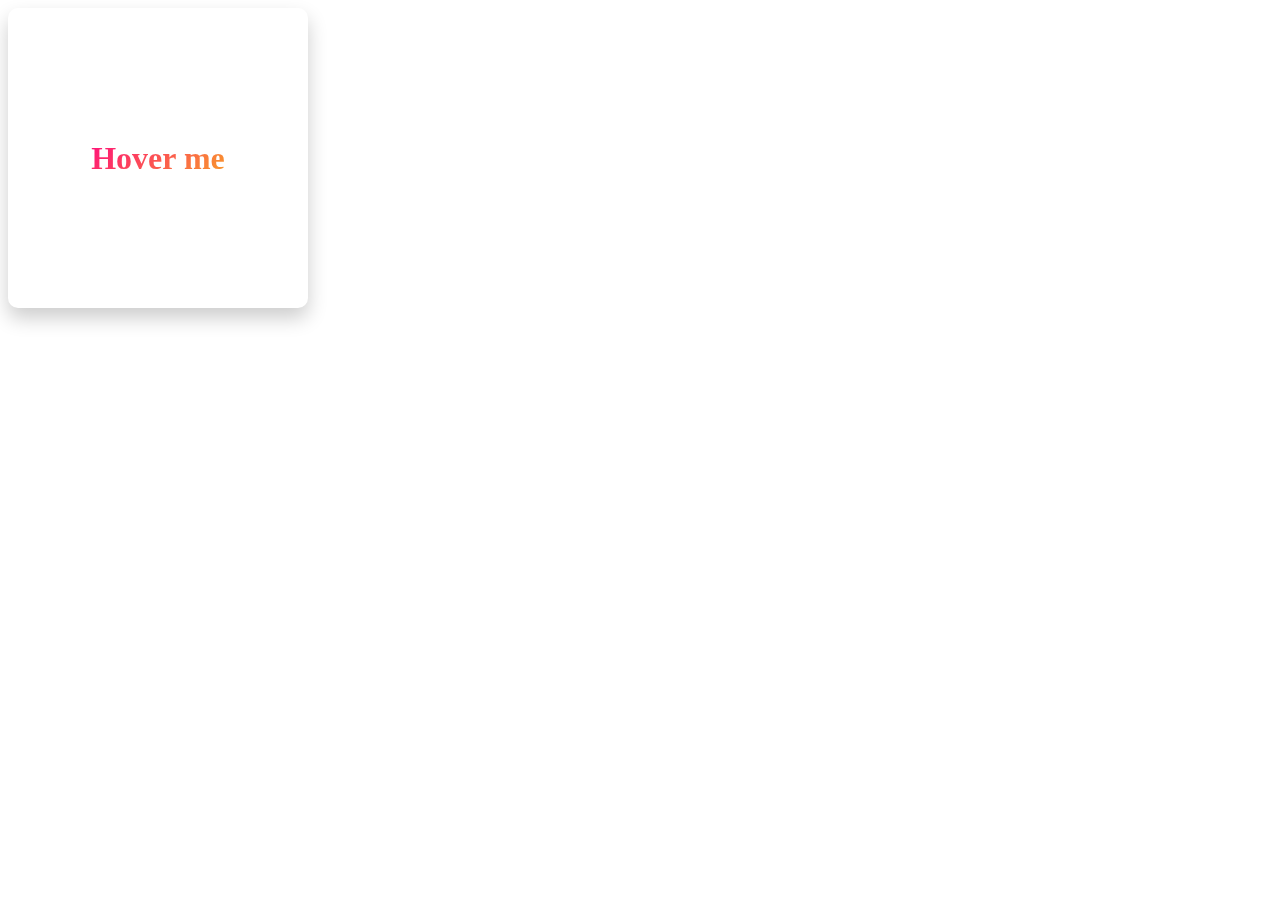
<file: certificcates.html>
<!DOCTYPE html>
<html>
<head>
    <title>My Certificates</title>
    <link rel="stylesheet" type="text/css" href="certificates.css">
</head>
<body>
    <!-- Your HTML content here -->
    <div class="card-container">
        <div class="card">
        <div class="front-content">
          <p>Hover me</p>
        </div>
        <div class="content">
          <p class="heading">Card Hover</p>
          <p>
            Lorem ipsum dolor sit amet, consectetur adipii
            voluptas ten mollitia pariatur odit, ab
            minus ratione adipisci accusamus vel est excepturi laboriosam magnam
            necessitatibus dignissimos molestias.
          </p>
        </div>
      </div>
      </div>
    <!-- Your HTML content here -->
    <!-- Your HTML content here -->
    <!-- Your HTML content here -->
    <!-- Your HTML content here -->
    <!-- Your HTML content here -->
    <!-- Your HTML content here -->
    <!-- Your HTML content here -->
    <!-- Your HTML content here -->
</body>
</html>
</file>
<file: certificates.css>
.card-container {
    width: 300px;
    height: 300px;
    position: relative;
    border-radius: 10px;
    box-shadow: 0 10px 20px rgba(0, 0, 0, 0.2);
    overflow: hidden;
  }
  
  .card {
    width: 100%;
    height: 100%;
    border-radius: inherit;
  }
  
  .card .front-content {
    width: 100%;
    height: 100%;
    display: flex;
    align-items: center;
    justify-content: center;
    transition: all 0.6s cubic-bezier(0.23, 1, 0.320, 1)
  }
  
  .card .front-content p {
    font-size: 32px;
    font-weight: 700;
    opacity: 1;
    background: linear-gradient(-45deg, #f89b29 0%, #ff0f7b 100% );
    background-clip: text;
    -webkit-background-clip: text;
    -webkit-text-fill-color: transparent;
    transition: all 0.6s cubic-bezier(0.23, 1, 0.320, 1)
  }
  
  .card .content {
    position: absolute;
    top: 0;
    left: 0;
    width: 100%;
    height: 100%;
    display: flex;
    flex-direction: column;
    align-items: center;
    justify-content: center;
    text-align: center;
    gap: 10px;
    background: linear-gradient(-45deg, #41798a 0%, #0c1e3f 100% );
    color: #e8e8e8;
    padding: 20px;
    line-height: 1.5;
    border-radius: 5px;
    pointer-events: none;
    transform: translateY(96%);
    transition: all 0.6s cubic-bezier(0.23, 1, 0.320, 1);
  }
  
  .card .content .heading {
    font-size: 32px;
    font-weight: 700;
  }
  
  .card:hover .content {
    transform: translateY(0);
  }
  
  .card:hover .front-content {
    transform: translateY(-30%);
  }
  
  .card:hover .front-content p {
    opacity: 0;
  }
</file>
<file: index.css>
/* Reset some default browser styles */
body,
ul {
  margin: 0;
  text-indent: 1%;
}

/* Basic styling */
body {
  font-family: Arial, sans-serif;
  color: rgb(108, 191, 197);
  background-color: #000;
}

/*_________________________________________________________________________________________________________*/
/*_________________________________________________________________________________________________________*/
/*_________________________________________________________________________________________________________*/
.home {
  display: grid;
}
/*_________________________________________________________________________________________________________*/
/*_________________________________________________________________________________________________________*/
/*_________________________________________________________________________________________________________*/

/* CSS Styles for the navigation bar */

.cardnav {
  position: fixed;
  top: 0;
  width: 100%;
  height: 65px;
  margin: 0;
  margin-left: 0;
  background-color: #333;
  display: flex;
  align-items: center;
  justify-content: center;
  padding: 0;
  gap: 200px;

  z-index: 999; /* Set a high z-index value */
  box-shadow: -3px 6px 20px 0px rgb(108, 191, 197);
}
ul.navbar {
  list-style-type: none;
  margin: 0;
  padding: 0;
  overflow: hidden;
  background-color: #333;
}

ul.navbar li {
  float: left;
}

ul.navbar li a {
  font-size: 30px;
  display: block;
  color: rgb(108, 191, 197);
  text-align: center;
  padding: 14px 16px;
  text-decoration: none;
}

ul.navbar li a:hover {
  background-color: rgb(108, 191, 197);
  color: #fff;
}

/*_________________________________________________________________________________________________________*/
/*_________________________________________________________________________________________________________*/
/*_________________________________________________________________________________________________________*/

h1 {
  font-size: 50px;
  margin-left: 50px;
}
/*_________________________________________________________________________________________________________*/
/*_________________________________________________________________________________________________________*/
/*_________________________________________________________________________________________________________*/
.profile {
  margin-top: 8%;
  margin-right: 5%;
  border-radius: 50%;
  height: 230px;
  width: 230px;
  box-shadow: -3px 6px 20px 0px rgb(108, 191, 197);
}
/*_________________________________________________________________________________________________________*/
/*_________________________________________________________________________________________________________*/
/*_________________________________________________________________________________________________________*/

.btn {
  width: 200px;
  height: 30px;
  display: inline-block;
  padding: 10px;
  font-size: 16px;
  font-weight: 700;
  color: white;
  border: 3px solid rgb(108, 191, 197);
  cursor: pointer;
  position: relative;
  background-color: #333;
  text-decoration: none;
  overflow: hidden;
  z-index: 1;
  font-family: inherit;

  box-shadow: 0px 0px 6px 5px rgb(108, 191, 197);
}

.btn::before {
  content: "";
  position: absolute;
  left: 0;
  top: 0;
  width: 100%;
  height: 100%;
  background-color: rgb(108, 191, 197);
  transform: translateX(-100%);
  transition: all 0.3s;
  z-index: -1;
}

.btn:hover::before {
  transform: translateX(0);
}
/*_________________________________________________________________________________________________________*/
/*_________________________________________________________________________________________________________*/
/*_________________________________________________________________________________________________________*/
.loader {
  align-self: left;
  position: relative;
  margin-left: 30%;
  padding-left: 10%;
}

.loader span {
  margin-top: 20%;
  margin-left: 0%;
  padding-left: 10px;
  position: absolute;
  color: #fff;
  transform: translate(-50%, -50%);
  font-size: 800%;
  letter-spacing: 2%;
}

.loader span:nth-child(1) {
  color: transparent;
  -webkit-text-stroke: 01px rgb(108, 191, 197);
}

.loader span:nth-child(2) {
  color: rgb(128, 198, 255);
  -webkit-text-stroke: 2px rgb(108, 191, 197);
  animation: uiverse723 1.3s ease-in-out infinite;
}

@keyframes uiverse723 {
  0%,
  100% {
    clip-path: polygon(
      0% 45%,
      15% 44%,
      32% 50%,
      54% 60%,
      70% 61%,
      84% 59%,
      100% 52%,
      100% 100%,
      0%45%,
      15% 44%,
      32% 50%,
      54% 60%,
      70% 61%,
      84% 59%,
      100% 52%,
      100% 100%,
      0% 100%
    );
  }

  50% {
    clip-path: polygon(
      0% 60%,
      16% 65%,
      34% 66%,
      51% 62%,
      67% 50%,
      84% 45%,
      100% 46%,
      100% 100%,
      0%60%,
      16% 65%,
      34% 66%,
      51% 62%,
      67% 50%,
      84% 45%,
      100% 46%,
      100% 100%,
      0% 100%
    );
  }
}
/*_________________________________________________________________________________________________________*/
/*_________________________________________________________________________________________________________*/
/*_________________________________________________________________________________________________________*/

.card {
  position: relative;
  background: #333;
  width: 93%;
  margin-top: 2%;
  margin-right: 2%;
  margin-left: 1%;
  height: 650px;
  border-radius: 10px;
  padding: 2rem;
  color: #aaa;

  box-shadow: 0px 0px 60px 5px rgb(108, 191, 197);
  overflow: hidden;
}

.card__image-container {
  margin: -2rem -2rem 1rem -2rem;
}

.card__line {
  opacity: 0;
  animation: LineFadeIn 0.8s 0.8s forwards ease-in;
}

.card__image {
  opacity: 0;
  animation: ImageFadeIn 0.8s 1.4s forwards;
}

.card__title {
  color: white;
  margin-top: 0;
  margin-bottom: 0;
  margin-left: 0;
  margin-left: 10px;
  font-weight: 800;
  letter-spacing: 0.01em;
}

.card__content {
  margin-top: -1rem;
  opacity: 0;
  animation: ContentFadeIn 0.8s 1.6s forwards;
}

.card__svg {
  position: relative;
  left: 0;
  top: 0;
}

@keyframes LineFadeIn {
  0% {
    opacity: 0;
    d: path(
      "M 0 300 Q 0 300 0 300 Q 0 300 0 300 C 0 300 0 300 0 300 Q 0 300 0 300 "
    );
    stroke: #fff;
  }

  50% {
    opacity: 1;
    d: path(
      "M 0 300 Q 50 300 100 300 Q 250 300 350 300 C 350 300 500 300 650 300 Q 750 300 800 300"
    );
    stroke: #888bff;
  }

  100% {
    opacity: 1;
    d: path(
      "M -2 100 Q 50 200 100 250 Q 250 400 350 300 C 400 250 550 150 650 300 Q 750 450 802 400"
    );
    stroke: #545581;
  }
}

@keyframes ContentFadeIn {
  0% {
    transform: translateY(-1rem);
    opacity: 0;
  }

  100% {
    transform: translateY(0);
    opacity: 1;
  }
}

@keyframes ImageFadeIn {
  0% {
    transform: translate(-0.5rem, -0.5rem) scale(1.05);
    opacity: 0;
    filter: blur(2px);
  }

  50% {
    opacity: 1;
    filter: blur(2px);
  }

  100% {
    transform: translateY(0) scale(1);
    opacity: 1;
    filter: blur(0);
  }
}
/*_________________________________________________________________________________________________________*/
/*_________________________________________________________________________________________________________*/
/*_________________________________________________________________________________________________________*/
.custom-line1 {
  border: none;
  border-top: 2px solid rgb(108, 191, 197);

  box-shadow: -5px 8px 20px 0px rgb(83, 150, 155);
}
.custom-line2 {
  margin-top: 25%;
  border: none;
  border-top: 10px solid rgb(108, 191, 197);

  box-shadow: -5px 6px 20px 0px rgb(108, 191, 197);
}
/*_________________________________________________________________________________________________________*/
/*_________________________________________________________________________________________________________*/
/*_________________________________________________________________________________________________________*/
.svg-frame {
  position: relative;
  width: 300px;
  height: 300px;
  transform-style: preserve-3d;
  display: flex;
  justify-content: center;
  align-items: center;
}

.svg-frame svg {
  position: absolute;
  transition: 0.5s;
  z-index: calc(1 - (0.2 * var(--j)));
  transform-origin: center;
  width: 344px;
  height: 344px;
  fill: none;
}

.svg-frame:hover svg {
  transform: rotate(-80deg) skew(30deg) translateX(calc(45px * var(--i)))
    translateY(calc(-35px * var(--i)));
}

.svg-frame svg #center {
  transition: 0.5s;
  transform-origin: center;
}

.svg-frame:hover svg #center {
  transform: rotate(-30deg) translateX(45px) translateY(-3px);
}

#out2 {
  animation: rotate16 7s ease-in-out infinite alternate;
  transform-origin: center;
}

#out3 {
  animation: rotate16 3s ease-in-out infinite alternate;
  transform-origin: center;
  stroke: #ff0;
}

#inner3,
#inner1 {
  animation: rotate16 4s ease-in-out infinite alternate;
  transform-origin: center;
}

#center1 {
  fill: #ff0;
  animation: rotate16 2s ease-in-out infinite alternate;
  transform-origin: center;
}

@keyframes rotate16 {
  to {
    transform: rotate(360deg);
  }
}
/*_________________________________________________________________________________________________________*/
/*_________________________________________________________________________________________________________*/
/*_________________________________________________________________________________________________________*/
.link {
  padding-left: 5%;
  margin: 10px 10px 10px 10px;
}

.cards {
  position: relative;
  background: #333;
  width: 90%;
  padding-left: 2px;
  margin-left: 4%;
  height: 700px;
  border-radius: 10px;
  padding: 2px;
  color: rgb(108, 191, 197);

  box-shadow: 0px 0px 60px 5px rgb(108, 191, 197);
  overflow: hidden;
}

.headers {
  background-color: #333;
  color: rgb(108, 191, 197);
  padding: 20px;
  text-align: center;
  font-size: 18px;
}

.bodys {
  padding: 20px;
}

.skill {
  display: flex;
  align-items: center;
  margin-bottom: 20px;
}

.skill-name {
  width: 120px;
  font-size: 16px;
}

.skill-level {
  width: 75%;
  height: 10px;
  background-color: #eee;
  border-radius: 10px;
  overflow: hidden;
  margin-left: 20px;
}

.skill-percent {
  background-color: rgb(108, 191, 197);
  height: 100%;
}

.skill-percent-number {
  margin-left: 20px;
  font-size: 16px;
}

.subscribe {
  position: relative;
  height: 100%;
  margin-left: 10%;
  margin-bottom: -2%;
  width: 30%;
  padding: 20px;
  background-color: #333;
  border-radius: 4px;
  color: rgb(108, 191, 197);
  box-shadow: 0px 0px 60px 5px rgb(108, 191, 197);
}

.subscribe:after {
  position: absolute;
  content: "";
  right: -10px;
  bottom: 18px;
  width: 0;
  height: 0;
  border-left: 0px solid transparent;
  border-right: 10px solid transparent;
  border-bottom: 10px solid rgb(108, 191, 197);
}

.subscribe p {
  text-align: center;
  font-size: 20px;
  font-weight: bold;
  letter-spacing: 4px;
  line-height: 28px;
}

.subscribe input {
  position: absolute;
  bottom: 30px;
  border: none;
  border-bottom: 1px solid rgb(108, 191, 197);
  padding: 10px;
  width: 82%;
  background: transparent;
  transition: all 0.25s ease;
}

.subscribe input:focus {
  outline: none;
  border-bottom: 1px solid rgb(108, 191, 197);
  font-family: "Gill Sans", "Gill Sans MT", Calibri, "Trebuchet MS",
    "sans-serif";
}

.subscribe .submit-btn {
  position: absolute;
  border-radius: 30px;
  border-bottom-right-radius: 0;
  border-top-right-radius: 0;
  background-color: rgb(108, 191, 197);
  color: #fff;
  padding: 12px 25px;
  display: inline-block;
  font-size: 12px;
  font-weight: bold;
  letter-spacing: 5px;
  right: -10px;
  bottom: -20px;
  cursor: pointer;
  transition: all 0.25s ease;
  box-shadow: -5px 6px 20px 0px rgb(108, 191, 197);
}

.subscribe .submit-btn:hover {
  background-color: rgb(108, 191, 197);
  box-shadow: -5px 6px 20px 0px rgba(88, 88, 88, 0.569);
}

table {
  width: 90%;
  padding-top: 10%;
  margin-left: 1px;
  border-collapse: collapse;
  width: 100%;
}

table,
th,
td {
  border: none;
  padding: 0;
}

.cardc {
  width: 100%;
  height: 100px;
  margin-left: 0;
  background-color: #333;
  display: flex;
  align-items: center;
  justify-content: center;
  padding: 0;
  gap: 20px;
}

/* for all social containers*/
.socialContainer {
  width: 52px;
  height: 52px;
  background-color: rgb(44, 44, 44);
  display: flex;
  align-items: center;
  justify-content: center;
  overflow: hidden;
  transition-duration: 0.3s;

  box-shadow: 0px 0px 60px 5px rgb(108, 191, 197);
}
/* github*/
.containerZero:hover {
  background-color: #706c85;
  transition-duration: 0.3s;
}
/* instagram*/
.containerOne:hover {
  background-color: #d62976;
  transition-duration: 0.3s;
}
/* twitter*/
.containerTwo:hover {
  background-color: #00acee;
  transition-duration: 0.3s;
}
/* linkdin*/
.containerThree:hover {
  background-color: #0072b1;
  transition-duration: 0.3s;
}
/* Whatsapp*/
.containerFour:hover {
  background-color: #128c7e;
  transition-duration: 0.3s;
}

.socialContainer:active {
  transform: scale(0.9);
  transition-duration: 0.3s;
}

.socialSvg {
  width: 17px;
}

.socialSvg path {
  fill: rgb(255, 255, 255);
}

.socialContainer:hover .socialSvg {
  animation: slide-in-top 0.3s both;
}

@keyframes slide-in-top {
  0% {
    transform: translateY(-50px);
    opacity: 0;
  }

  100% {
    transform: translateY(0);
    opacity: 1;
  }
}

.education {
  position: relative;
  background: #333;
  width: 93%;
  margin-top: 2%;
  margin-right: 2%;
  margin-left: 1%;
  height: 650px;
  border-radius: 10px;
  padding: 2rem;
  color: #aaa;

  box-shadow: 0px 0px 60px 5px rgb(108, 191, 197);
  overflow: hidden;
}
.certificates {
  position: relative;
  background: #333;
  width: 93%;
  margin-top: 2%;
  margin-right: 2%;
  margin-left: 1%;
  max-height: 10000px;
  border-radius: 10px;
  padding: 2rem;
  color: #aaa;

  box-shadow: 0px 0px 60px 5px rgb(108, 191, 197);
  overflow: hidden;
}
.project {
  position: relative;
  background: #333;
  width: 93%;
  margin-top: 2%;
  margin-right: 2%;
  margin-left: 1%;
  max-height: 4000px;
  border-radius: 10px;
  padding: 2rem;
  color: #aaa;

  box-shadow: 0px 0px 60px 5px rgb(108, 191, 197);
  overflow: hidden;
}

.cardProj {
  padding: 20px;
  width: 70%;
  min-height: 370px;
  border-radius: 20px;
  background: #212121;
  box-shadow: 0px 0px 20px 5px rgb(108, 191, 197);
  transition: 0.4s;
}

.cardProj:hover {
  translate: 0 -10px;
}

.card-titleProj {
  font-size: 18px;
  font-weight: 600;
  color: #b2eccf;
  margin: 15px 0 0 10px;
}

.card-imageProj {
  height: 170px;
  background-color: #313131;
  border-radius: 15px;
  background: #313131;
  box-shadow: 0px 0px 6px 5px rgb(108, 191, 197);
  overflow: hidden;
}

.card-bodyProj {
  margin: 13px 0 0 10px;
  color: rgb(184, 184, 184);
  font-size: 15px;
}

.footerProj {
  float: right;
  margin: 28px 0 0 18px;
  font-size: 13px;
  color: #b3b3b3;
}

.by-nameProj {
  font-weight: 700;
}

.cardEdu {
  padding-left: 0%;
  align-items: center;
  color: #212121;
  width: 80%;
  height: 250px;
  margin-left: 5%;
  border-radius: 30px;
  background: #fff;
  box-shadow: 0px 0px 6px 5px rgb(108, 191, 197);
  overflow: hidden;
}

.imgEdu {
  margin-left: 5%;
  height: 50%;
  width: 90%;
}

.certificate {
  margin-left: 10%;
  width: 575px;
  height: 370px;
  background: rgb(46, 44, 44);
  transition: all 300ms;
  box-shadow: 0px 0px 60px 5px rgb(108, 191, 197);
}

.certificate:hover {
  transform: scale(1.1);
}






embed{
  box-shadow: 0px 0px 6px 5px rgb(108, 191, 197);
}
</file>
